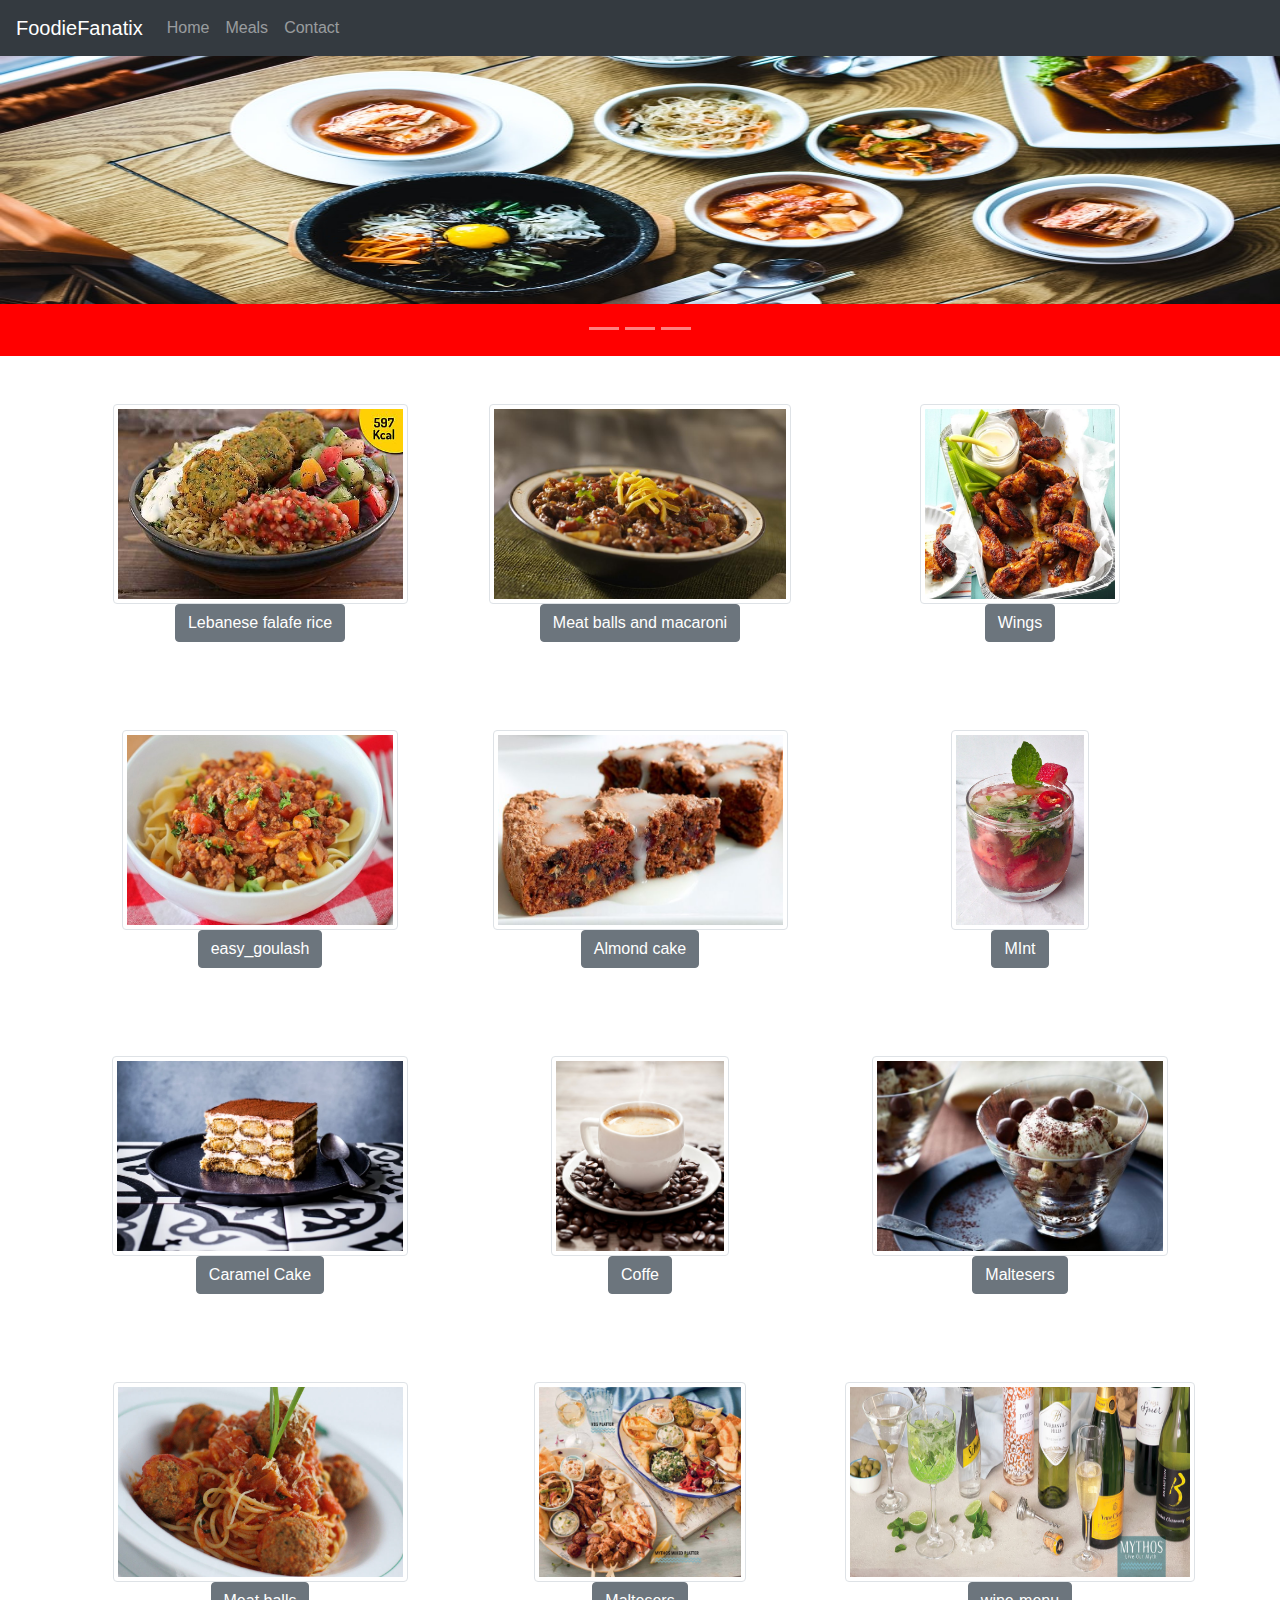
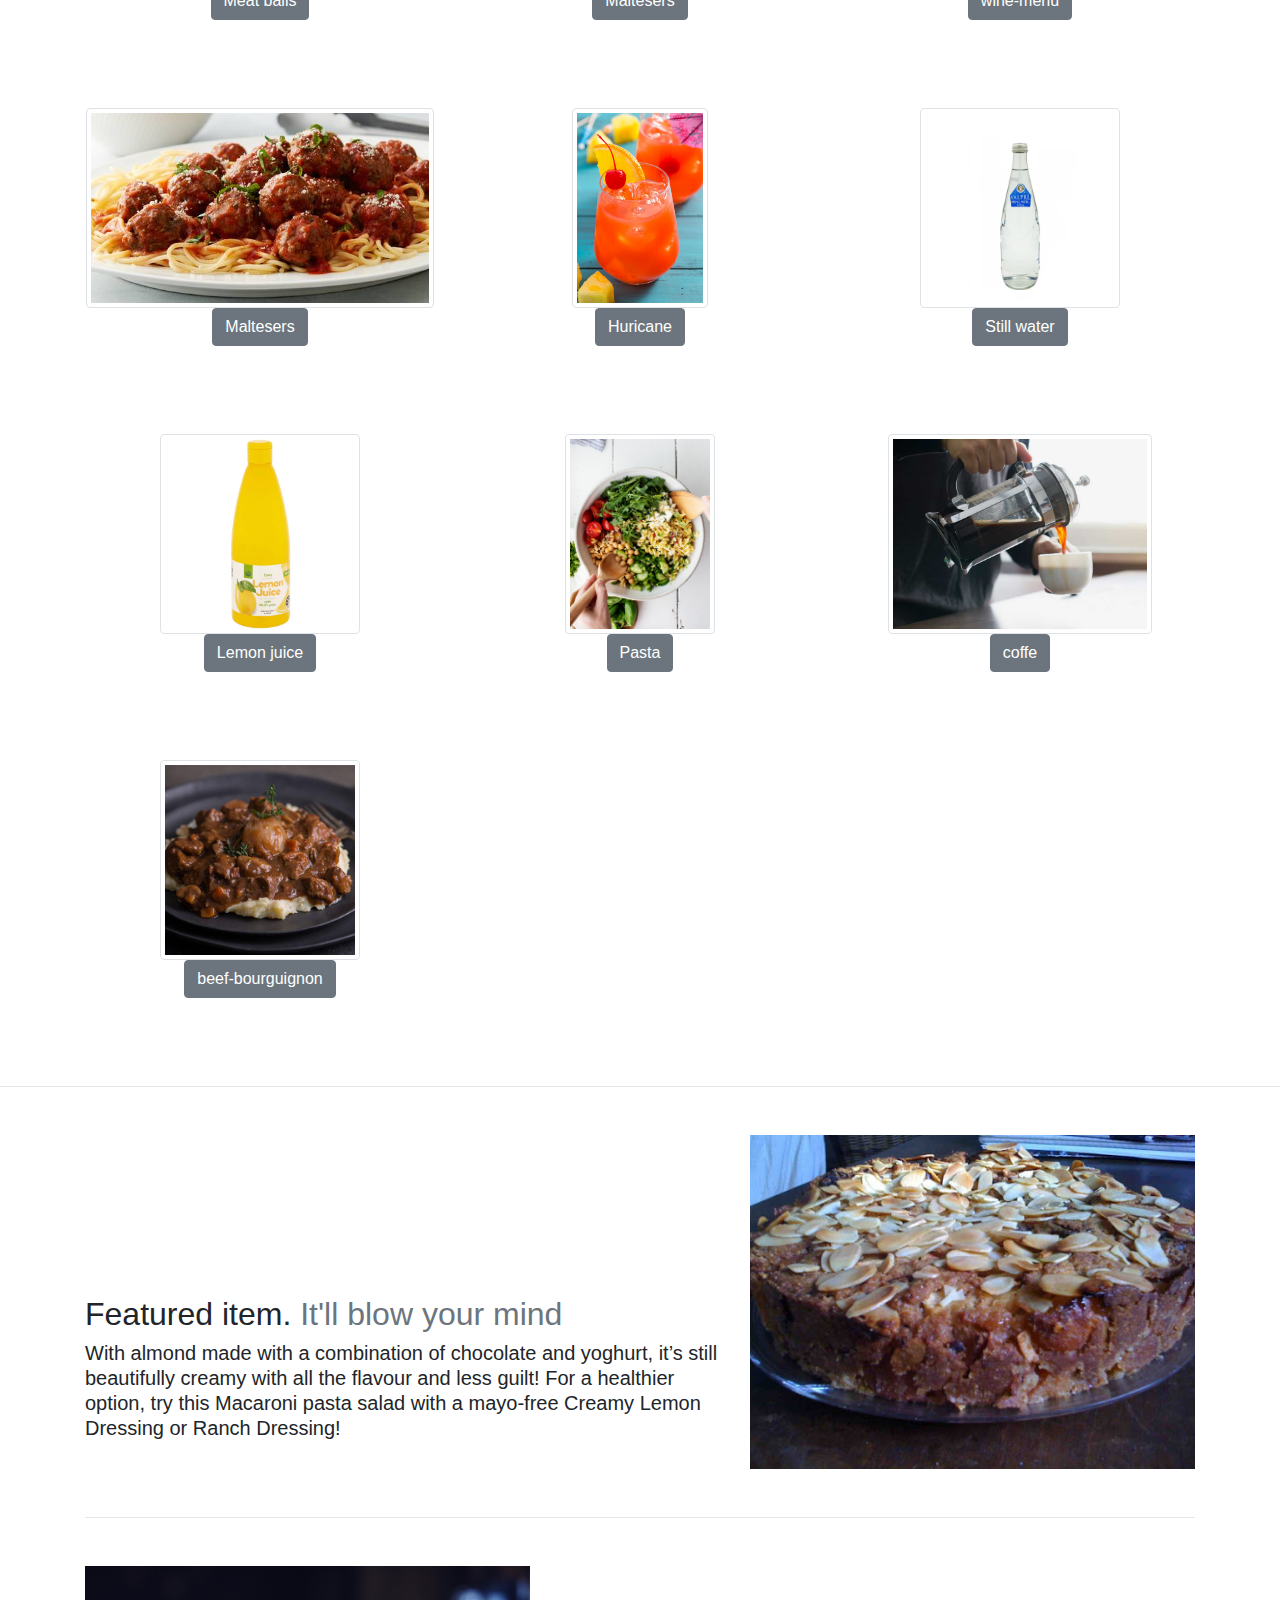
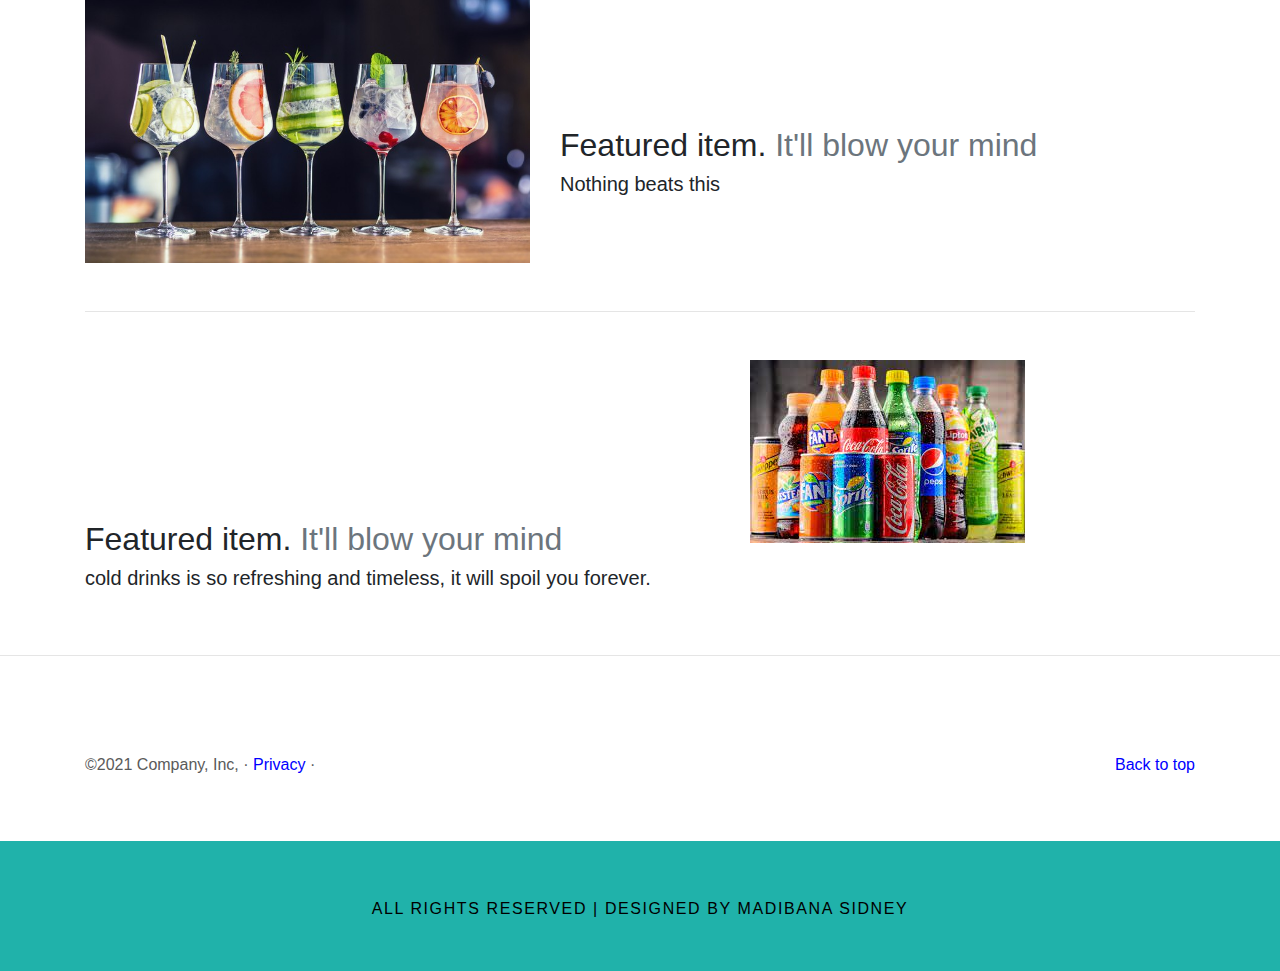
<file: index.html>
<html lang="en">
    <head>
        <meta charset="utf-8">
        <meta name="viewport" content="width=device-width, initial-scale=1, shrink-to-fit=no">
        <title>FoodieFanatix</title>
        <link rel="stylesheet" href="css/bootstrap.min.css">
        <link rel="stylesheet" href="css/custom.css">
    </head>
    <body>
        <header>
            <nav class="navbar navbar-expand-lg navbar-dark bg-dark">
                <a href="#" class="navbar-brand">FoodieFanatix</a>
                <button class="navbar-toggler" type="button" data-toggle="collapse" data-target="#navbar">
                    <span class="navbar-toggler-icon"></span>
                </button>
                
                <div class="collapse navbar-collapse" id="navbar">
                    <div class="navbar-nav">
                        <a href="index.html" class="nav-item nav-link">Home</a>
                        <a href="our-meals.html" class="nav-item nav-link">Meals</a>
                        <a href="contact.html" class="nav-item nav-link">Contact</a>
                        
                        
                    </div>
                </div>
                
        <!--this is for nav bar it provide the main list of links to a user,mostly made up of <ul> lists that horizontall arranged and styled.-->
                
            </nav>
        </header>
        
        <main>
            <div id="carouselImg" class="carousel slide carouselImg" data-ride="carousel">
                <ol class="carousel-indicators">
                    <li data-target="#carouselImg" data-slide-to="0"></li>
                    <li data-target="#carouselImg" data-slide-to="1"></li>
                    <li data-target="#carouselImg" data-slide-to="2"></li>
                </ol>
                
     <!----This is for carousel-item it built with CSS 3D transforms and a bit of JavaScript. it works with a series of images,text,custom markup-->
                
                <div class="carousel-inner">
                    <div class="carousel-item active">
                        <img src="img/b4.jpg" class="d-block w-100" height="500"/>
                        <div class="carousel-caption">
                            
                        </div>
                    </div>
                    <div class="carousel-item">
                        <img src="img/b1.jpg" class="d-block w-100" height="500"/>
                        <div class="carousel-caption">
                          
                        </div>
                    </div>
                    <div class="carousel-item">
                        <img src="img/b2.jpg" class="d-block w-100" height="500"/>
                        <div class="carousel-caption">
                            
                        </div>
                    </div>
                </div>
            </div>
            
 <!----This is for carousel-item it built with CSS 3D transforms and a bit of JavaScript. it works with a series of images,text,custom markup-->
            
            <div class="container team">
                <div class="row"> 
                    
                  
                        
                         <div class="col-lg-4">
                        <img src="img/8a48363d-d2dc-402e-9f06-4ac107ebb8ea.jpg" class="img-thumbnail "/>
                        <p><a href="#" class="btn btn-secondary" role="button">Lebanese falafe rice</a></p>
                        </div>
                    
                    <div class="col-lg-4">
                        <img src="img/GettyImages-182374380.jpg" class="img-thumbnail "/>
                         <p><a href="#" class="btn btn-secondary" role="button">Meat balls and macaroni</a></p>
                        </div>
                    
                    <div class="col-lg-4">
                        <img src="img/wings.jpg" class="img-thumbnail "/>
                       <p><a href="#" class="btn btn-secondary" role="button">Wings</a></p>
                        </div>
                    
                    <div class="col-lg-4">
                        <img src="img/easy_goulash_recipe_4.jpg" class="img-thumbnail "/>
                        <p><a href="#" class="btn btn-secondary" role="button">easy_goulash</a></p>
                        </div>
                    
                    <div class="col-lg-4">
                        <img src="img/almo.jpg" class="img-thumbnail "/>
                        <p><a href="#" class="btn btn-secondary" role="button">Almond cake</a></p>
                        </div>
                    
                    <div class="col-lg-4">
                        <img src="img/mint.JPG" class="img-thumbnail "/>
                        <p><a href="#" class="btn btn-secondary" role="button">MInt</a></p>
                        </div>
                    
                    <div class="col-lg-4">
                        <img src="img/cara.webp" class="img-thumbnail "/>
                        <p><a href="#" class="btn btn-secondary" role="button">Caramel Cake</a></p>
                        </div>
                    
                    <div class="col-lg-4">
                        <img src="img/coffe.jpg" class="img-thumbnail "/>
                        <p><a href="#" class="btn btn-secondary" role="button">Coffe</a></p>
                        </div>
                    
                    <div class="col-lg-4">
                        <img src="img/malt.jpg" class="img-thumbnail "/>
                         <p><a href="#" class="btn btn-secondary" role="button">Maltesers</a></p>
                        </div>
                    
                    <div class="col-lg-4">
                        <img src="img/meat3.jpg" class="img-thumbnail "/>
                        <p><a href="#" class="btn btn-secondary" role="button">Meat balls</a></p>
                        </div>
                    
                    <div class="col-lg-4">
                        <img src="img/header-image.jpg" class="img-thumbnail "/>
                        <p><a href="#" class="btn btn-secondary" role="button">Maltesers</a></p>
                        </div>
                    
                    <div class="col-lg-4">
                        <img src="img/wine-menu-image.jpg" class="img-thumbnail "/>
                         <p><a href="#" class="btn btn-secondary" role="button">wine-menu</a></p>
                        </div>
                    
                    <div class="col-lg-4">
                        <img src="img/meat1.jpg" class="img-thumbnail "/>
                        <p><a href="#" class="btn btn-secondary" role="button">Maltesers</a></p>
                        </div>
                    
                    <div class="col-lg-4">
                        <img src="img/huricane.jpg" class="img-thumbnail "/>
                        <p><a href="#" class="btn btn-secondary" role="button">Huricane</a></p>
                        </div>
                    
                    <div class="col-lg-4">
                        <img src="img/dri5.jpg" class="img-thumbnail "/>
                       <p><a href="#" class="btn btn-secondary" role="button">Still water</a></p>
                        </div>
                    
                    <div class="col-lg-4">
                        <img src="img/lemon2.webp" class="img-thumbnail "/>
                        <p><a href="#" class="btn btn-secondary" role="button">Lemon juice</a></p>
                        </div>
                    
                    <div class="col-lg-4">
                        <img src="img/pa.jpg" class="img-thumbnail "/>
                        <p><a href="#" class="btn btn-secondary" role="button">Pasta</a></p>
                        </div>
                    
                    <div class="col-lg-4">
                        <img src="img/coff.jpg" class="img-thumbnail "/>
                        <p><a href="#" class="btn btn-secondary" role="button">coffe</a></p>
                        </div>
                    
                    <div class="col-lg-4">
                        <img src="img/beef-bourguignon-main-meals.jpg" class="img-thumbnail "/>
                        <p><a href="#" class="btn btn-secondary" role="button">beef-bourguignon</a></p>
                        </div>

                    
                     
                    </div>    
                </div>
            
 <!---This is for container team are abstraction in the application layer whereby code and dependencies are compiled or packaged together it enclosed by the beginning and ending tags.-->
          
            
            <hr class="section-divider"/>
            
            <div class="container">
                <div class="row">
                    <div class="col-md-7">
                        <h2 class="feature-heading">Featured item. <span class="text-muted">It'll blow your mind</span></h2>
                        <p class="lead">With almond made with a combination of chocolate and yoghurt, it’s still beautifully creamy with all the flavour and less guilt! For a healthier option, try this Macaroni pasta salad with a mayo-free Creamy Lemon Dressing or Ranch Dressing!</p>
                    </div>
                    <div class="col-md-5">
                        <img src="img/alm.jpg" class="bd-placeholder-img bd-placeholder-img-lg img-fluid mx-auto"/>
                    </div>
                </div>
                
                <hr class="section-divider"/>
                
                <div class="row">
                    <div class="col-md-7 order-md-2">
                        <h2 class="feature-heading">Featured item. <span class="text-muted">It'll blow your mind</span></h2>
                        <p class="lead">Nothing beats this</p>
                    </div>
                    <div class="col-md-5 order-md-1">
                        <img src="img/2020-trends-to-watch-in-US-beverage_wrbm_large.jpg" class="bd-placeholder-img bd-placeholder-img-lg img-fluid mx-auto"/>
                    </div>
                 
                </div>
                
                <!-----This for section-divider it address entire section of the machine and develop a MATLAB file---->
                
              <hr class="section-divider"/>
                
                <div class="row">
                    <div class="col-md-7">
                        <h2 class="feature-heading">Featured item. <span class="text-muted">It'll blow your mind</span></h2>
                        <p class="lead">cold drinks is so refreshing and timeless, it will spoil you forever.</p>
                    </div>
                             
                     <div class="col-md-5 order-md-3">
                        <img src="img/drninks.jpg" class="bd-placeholder-img bd-placeholder-img-lg img-fluid mx-auto"/>
                    </div>
                </div>     
            </div>
            
            <hr class="section-divider"/>
            
     <!-----This is for footer-section it contains the information about the author of the section, copyright data or links to related documents.-->
            
            <footer class="container footer-section">
                <p class="float-right"><a href="#">Back to top</a></p>
                <p>&copy;2021 Company, Inc, &middot; <a href="#">Privacy</a> &middot; <a href="#"></a></p>     
            </footer>   
        </main>
        
        <script src="js/jquery-3.4.1.min.js"></script>
        <script src="js/bootstrap.bundle.min.js"></script>
        
        <div id="copyright">
        <p>All rights reserved | Designed by madibana sidney</p>
        </div>
    </body>
</html>
</file>
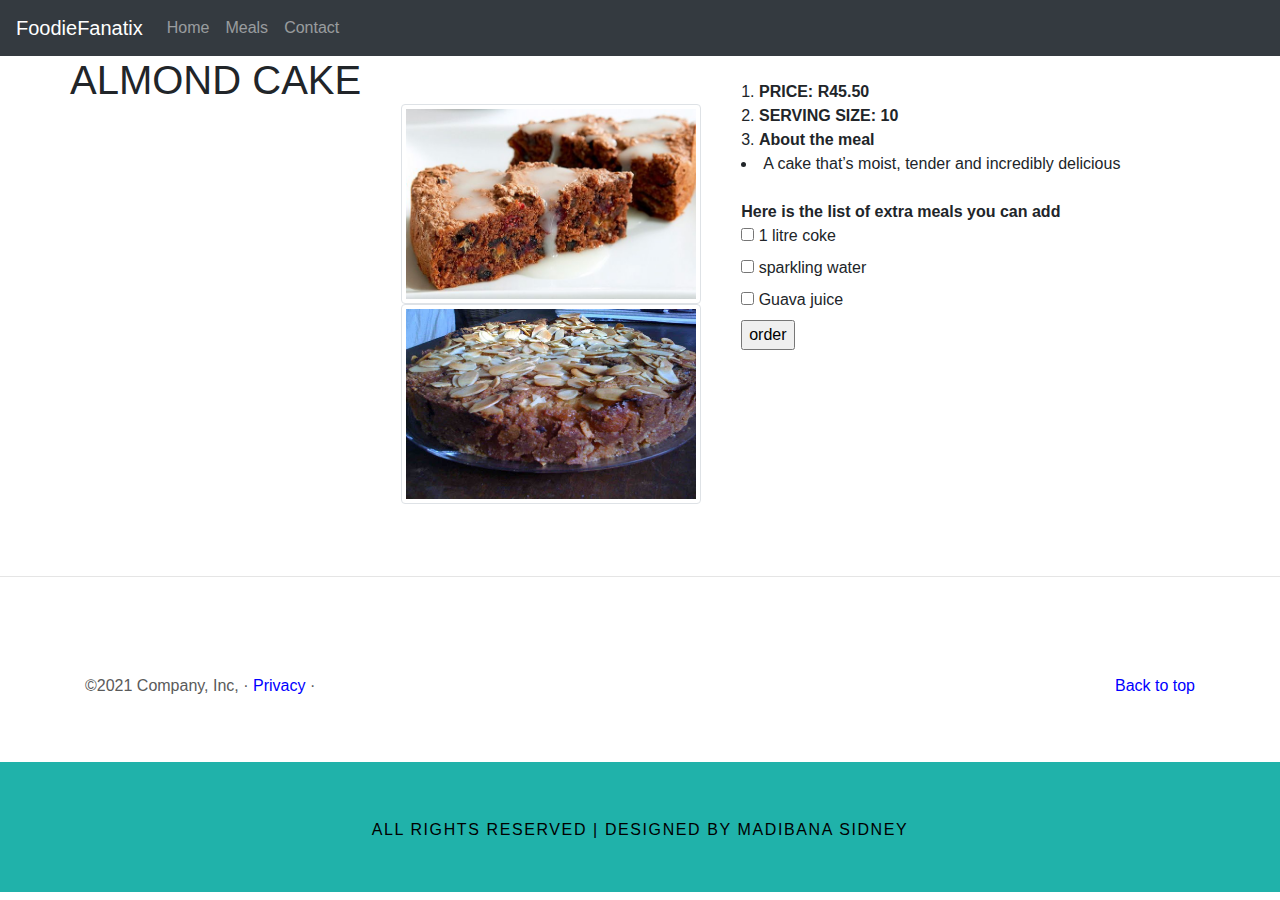
<file: almond.html>
<html lang="en">
    <head>
        <meta charset="utf-8">
        <meta name="viewport" content="width=device-width, initial-scale=1, shrink-to-fit=no">
        <title>FoodieFanatix</title>
        <link rel="stylesheet" href="css/bootstrap.min.css">
        <link rel="stylesheet" href="css/custom.css">
    </head>
    <body>
        <header>
            <nav class="navbar navbar-expand-lg navbar-dark bg-dark">
                <a href="#" class="navbar-brand">FoodieFanatix</a>
                <button class="navbar-toggler" type="button" data-toggle="collapse" data-target="#navbar">
                    <span class="navbar-toggler-icon"></span>
                </button>
                
                <div class="collapse navbar-collapse" id="navbar">
                    <div class="navbar-nav">
                        <a href="index.html" class="nav-item nav-link">Home</a>
                        <a href="our-meals.html" class="nav-item nav-link">Meals</a>
                        <a href="contact.html" class="nav-item nav-link">Contact</a>
                        
                        
                    </div>
                </div>
                
            </nav>
        </header>
        
        <main>
                    
                
           
            
            <div class="container team">
                <div class="row"> 
                    
                    <h1>ALMOND CAKE</h1>
                    <div id="Gallery">
                    
                        
                     </div>

                                        
                     <div class="col-lg-4">
                        <img src="img/almo.jpg" class="img-thumbnail square" width="300"/>
                         <br>
                         <img src="img/alm.jpg" class="img-thumbnail square" width="300"/>
                        
                       
                    </div>
                    
                      
                     <div class="recipe-details">
                
                    
               <br>
                1. <strong>PRICE: R45.50</strong>
                <br>
              2.  <strong>SERVING SIZE: 10</strong>
                <br>
                3.  <strong>About the meal</strong>
                <li> A cake that’s moist, tender and incredibly delicious</li>
                <br>
                <strong>Here is the list of extra meals you can add</strong>
                <br>
                        <input id="check-01" type="checkbox">
                        <label for="check-01">1 litre coke</label>
                        <br>
                        <input id="check-02" type="checkbox">
                        <label for="check-02">sparkling water</label>
                        <br>
                        <input id="check-03" type="checkbox">
                        <label for="check-03">Guava juice</label>
                <br>

                <a class="button" href="message.html"><input type="submit" value="order"/>

                </a>

                </div>

                    </div> 
                </div>    
                
          
            
           
            <hr class="section-divider"/>
            
            <footer class="container footer-section">
                <p class="float-right"><a href="#">Back to top</a></p>
                <p>&copy;2021 Company, Inc, &middot; <a href="#">Privacy</a> &middot; <a href="#"></a></p>     
            </footer>   
        </main>
        
        <script src="js/jquery-3.4.1.min.js"></script>
        <script src="js/bootstrap.bundle.min.js"></script>
        
        <div id="copyright">
        <p>All rights reserved | Designed by madibana sidney</p>
        </div>
    </body>
</html>
</file>
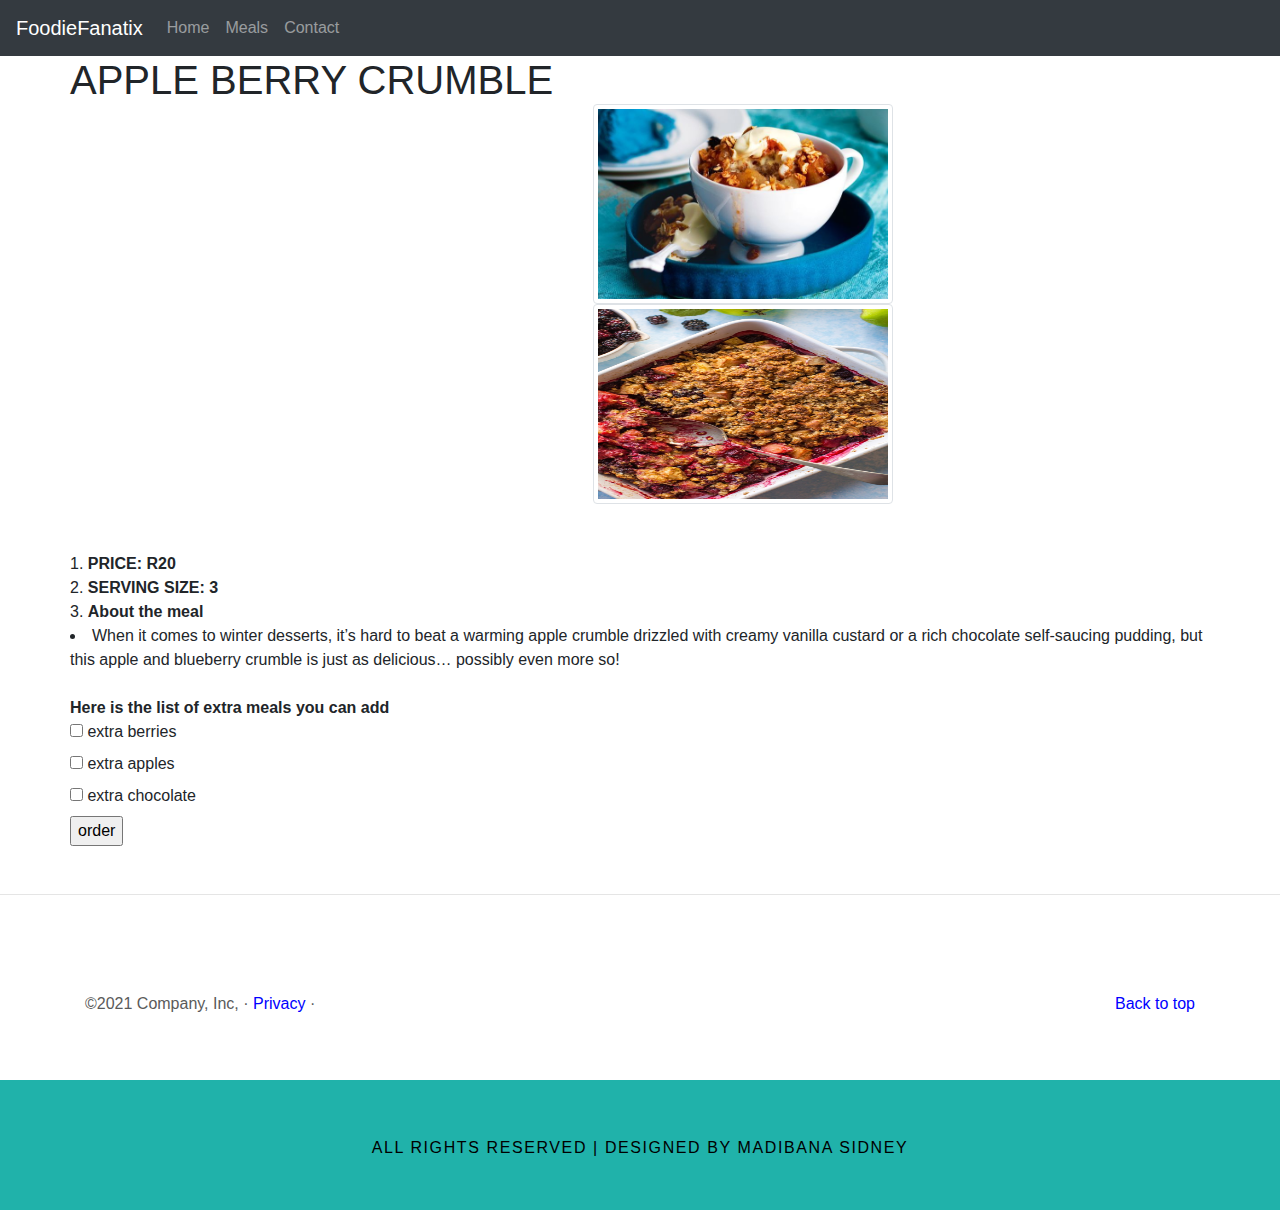
<file: apple.html>
<html lang="en">
    <head>
        <meta charset="utf-8">
        <meta name="viewport" content="width=device-width, initial-scale=1, shrink-to-fit=no">
        <title>FoodieFanatix</title>
        <link rel="stylesheet" href="css/bootstrap.min.css">
        <link rel="stylesheet" href="css/custom.css">
    </head>
    <body>
        <header>
            <nav class="navbar navbar-expand-lg navbar-dark bg-dark">
                <a href="#" class="navbar-brand">FoodieFanatix</a>
                <button class="navbar-toggler" type="button" data-toggle="collapse" data-target="#navbar">
                    <span class="navbar-toggler-icon"></span>
                </button>
                
                <div class="collapse navbar-collapse" id="navbar">
                    <div class="navbar-nav">
                        <a href="index.html" class="nav-item nav-link">Home</a>
                        <a href="our-meals.html" class="nav-item nav-link">Meals</a>
                        <a href="contact.html" class="nav-item nav-link">Contact</a>
                        
                        
                    </div>
                </div>
                
            </nav>
        </header>
        
        <main>
                    
                
           
            
            <div class="container team">
                <div class="row"> 
                    
                    <h1>APPLE BERRY CRUMBLE</h1>
                    <div id="Gallery">
                    
                        
                     </div>

                                        
                     <div class="col-lg-4">
                        <img src="img/app.jpg" class="img-thumbnail square" width="300"/>
                         <img src="img/appl.jpg" class="img-thumbnail square" width="300"/>
                        
                       
                    </div>
                    
                     <div class="recipe-details">
                
                    
                <br>
                1. <strong>PRICE: R20</strong>
                <br>
              2.  <strong>SERVING SIZE: 3</strong>
                <br>
                3. <strong>About the meal</strong>
                <li>When it comes to winter desserts,  it’s hard to beat a warming apple crumble drizzled with creamy vanilla custard or a rich chocolate self-saucing pudding, but this apple and blueberry crumble is just as delicious… possibly even more so!</li>
                <br>
                <strong>Here is the list of extra meals you can add</strong>
                <br>
                        <input id="check-01" type="checkbox">
                        <label for="check-01">extra berries</label>
                        <br>
                        <input id="check-02" type="checkbox">
                        <label for="check-02">extra apples</label>
                        <br>
                        <input id="check-03" type="checkbox">
                        <label for="check-03">extra chocolate</label>
                <br>

                <a class="button" href="message.html"><input type="submit" value="order"/>

                </a>
                    </div>

                    </div> 
                </div>    
                
          
            
           
            <hr class="section-divider"/>
            
            <footer class="container footer-section">
                <p class="float-right"><a href="#">Back to top</a></p>
                <p>&copy;2021 Company, Inc, &middot; <a href="#">Privacy</a> &middot; <a href="#"></a></p>     
            </footer>   
        </main>
        
        <script src="js/jquery-3.4.1.min.js"></script>
        <script src="js/bootstrap.bundle.min.js"></script>
        
        <div id="copyright">
        <p>All rights reserved | Designed by madibana sidney</p>
        </div>
    </body>
</html>
</file>
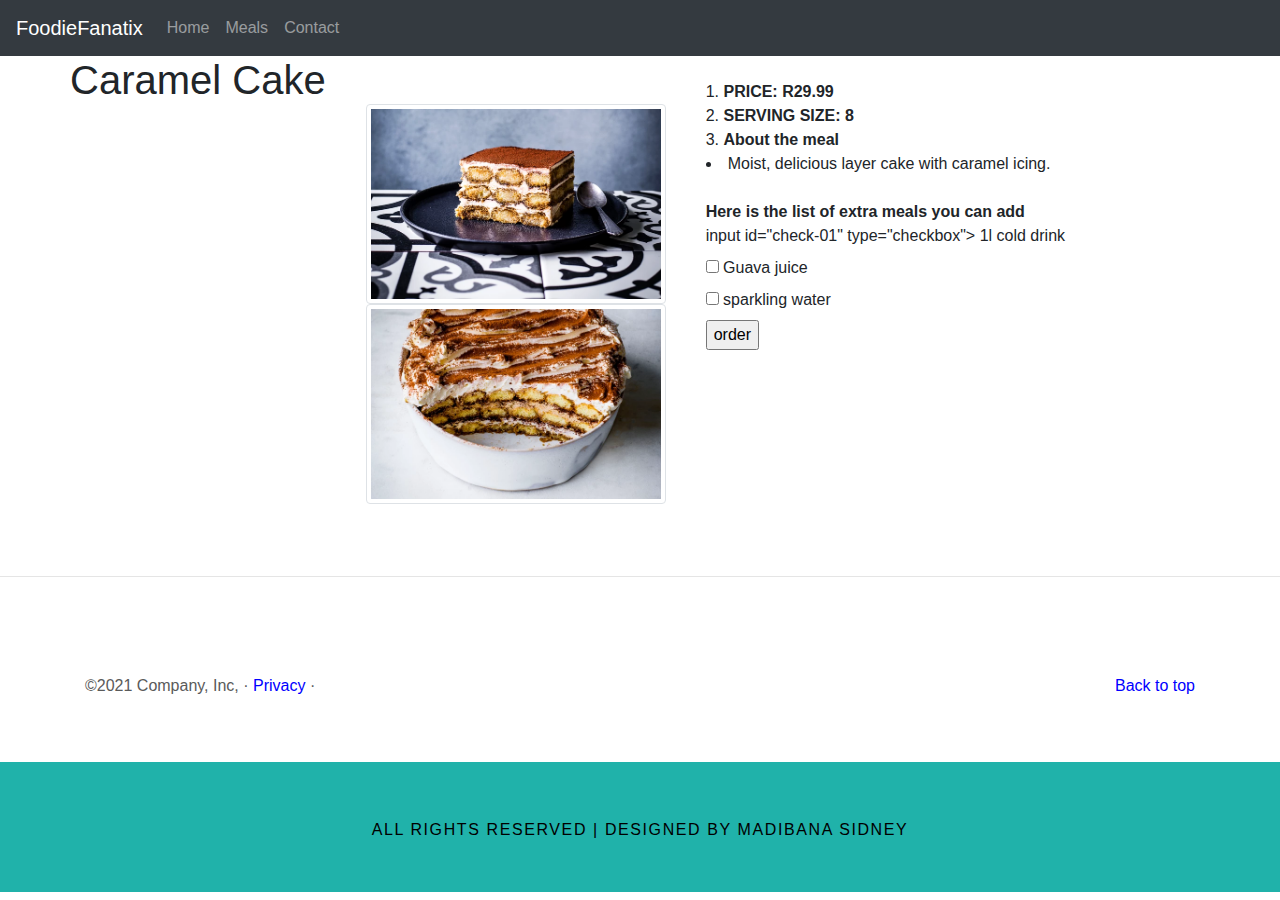
<file: caramel.html>
<html lang="en">
    <head>
        <meta charset="utf-8">
        <meta name="viewport" content="width=device-width, initial-scale=1, shrink-to-fit=no">
        <title>FoodieFanatix</title>
        <link rel="stylesheet" href="css/bootstrap.min.css">
        <link rel="stylesheet" href="css/custom.css">
    </head>
    <body>
        <header>
            <nav class="navbar navbar-expand-lg navbar-dark bg-dark">
                <a href="#" class="navbar-brand">FoodieFanatix</a>
                <button class="navbar-toggler" type="button" data-toggle="collapse" data-target="#navbar">
                    <span class="navbar-toggler-icon"></span>
                </button>
                
                <div class="collapse navbar-collapse" id="navbar">
                    <div class="navbar-nav">
                        <a href="index.html" class="nav-item nav-link">Home</a>
                        <a href="our-meals.html" class="nav-item nav-link">Meals</a>
                        <a href="contact.html" class="nav-item nav-link">Contact</a>
                       
                        
                    </div>
                </div>
                
            </nav>
        </header>
        
        <main>
                    
                
           
            
            <div class="container team">
                <div class="row"> 
                    
                    <h1>Caramel Cake</h1>
                    <div id="Gallery">
                    
                        
                     </div>

                                        
                     <div class="col-lg-4">
                        <img src="img/cara.webp" class="img-thumbnail square" width="300"/>
                         <img src="img/caram.webp" class="img-thumbnail square" width="300"/>
                        
                       
                    </div>
                    
                     <div class="recipe-details">
                
                    
                <br>
                1. <strong>PRICE: R29.99</strong>
                <br>
              2.  <strong>SERVING SIZE: 8</strong>
                <br>
                3. <strong>About the meal</strong>
                <li>Moist, delicious layer cake with caramel icing.</li>
                <br>
                <strong>Here is the list of extra meals you can add</strong>
                <br>
                        
                        input id="check-01" type="checkbox">
                        <label for="check-01">1l cold drink</label>
                        <br>
                        <input id="check-02" type="checkbox">
                        <label for="check-02">Guava juice</label>
                        <br>
                        <input id="check-03" type="checkbox">
                        <label for="check-03">sparkling water</label>
                <br>

                <a class="button" href="message.html"><input type="submit" value="order"/>

                </a>
                    </div>

                    </div> 
                </div>    
                
          
            
           
            <hr class="section-divider"/>
            
            <footer class="container footer-section">
                <p class="float-right"><a href="#">Back to top</a></p>
                <p>&copy;2021 Company, Inc, &middot; <a href="#">Privacy</a> &middot; <a href="#"></a></p>     
            </footer>   
        </main>
        
        <script src="js/jquery-3.4.1.min.js"></script>
        <script src="js/bootstrap.bundle.min.js"></script>
        
        <div id="copyright">
        <p>All rights reserved | Designed by madibana sidney</p>
        </div>
    </body>
</html>
</file>
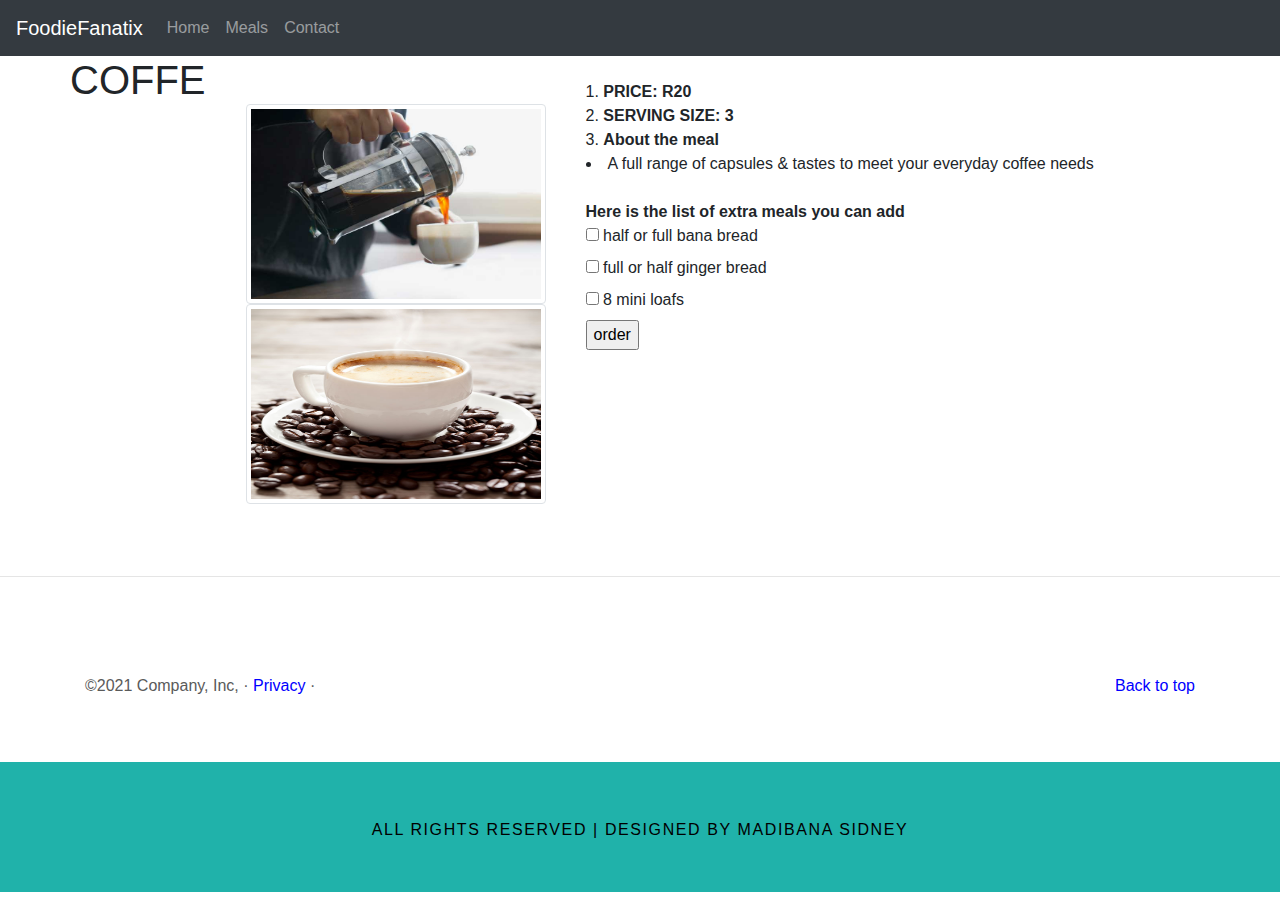
<file: coffe.html>
<html lang="en">
    <head>
        <meta charset="utf-8">
        <meta name="viewport" content="width=device-width, initial-scale=1, shrink-to-fit=no">
        <title>FoodieFanatix</title>
        <link rel="stylesheet" href="css/bootstrap.min.css">
        <link rel="stylesheet" href="css/custom.css">
    </head>
    <body>
        <header>
            <nav class="navbar navbar-expand-lg navbar-dark bg-dark">
                <a href="#" class="navbar-brand">FoodieFanatix</a>
                <button class="navbar-toggler" type="button" data-toggle="collapse" data-target="#navbar">
                    <span class="navbar-toggler-icon"></span>
                </button>
                
                <div class="collapse navbar-collapse" id="navbar">
                    <div class="navbar-nav">
                         <a href="index.html" class="nav-item nav-link">Home</a>
                        <a href="our-meals.html" class="nav-item nav-link">Meals</a>
                        <a href="contact.html" class="nav-item nav-link">Contact</a>
                        
                        
                    </div>
                </div>
                
            </nav>
        </header>
        
        <main>
                    
                
           
            
            <div class="container team">
                <div class="row"> 
                    
                    <h1>COFFE</h1>
                    <div id="Gallery">
                    
                        
                     </div>

                                        
                     <div class="col-lg-4">
                        <img src="img/coff.jpg" class="img-thumbnail square" width="300"/>
                         <img src="img/coffe.jpg" class="img-thumbnail square" width="300"/>
                        
                       
                    </div>
                    
                     <div class="recipe-details">
                
                    
                <br>
                1. <strong>PRICE: R20</strong>
                <br>
              2.  <strong>SERVING SIZE: 3</strong>
                <br>
                3. <strong>About the meal</strong>
                <li>A full range of capsules & tastes to meet your everyday coffee needs</li>
                <br>
                <strong>Here is the list of extra meals you can add</strong>
                <br>
                        <input id="check-01" type="checkbox">
                        <label for="check-01">half or full bana bread</label>
                        <br>
                        <input id="check-02" type="checkbox">
                        <label for="check-02">full or half ginger bread</label>
                        <br>
                        <input id="check-03" type="checkbox">
                        <label for="check-03">8 mini loafs</label>
                <br>

                <a class="button" href="message.html"><input type="submit" value="order"/>

                </a>
                    </div>

                    </div> 
                </div>    
                
          
            
           
            <hr class="section-divider"/>
            
            <footer class="container footer-section">
                <p class="float-right"><a href="#">Back to top</a></p>
                <p>&copy;2021 Company, Inc, &middot; <a href="#">Privacy</a> &middot; <a href="#"></a></p>     
            </footer>   
        </main>
        
        <script src="js/jquery-3.4.1.min.js"></script>
        <script src="js/bootstrap.bundle.min.js"></script>
        
        <div id="copyright">
        <p>All rights reserved | Designed by madibana sidney</p>
        </div>
    </body>
</html>
</file>
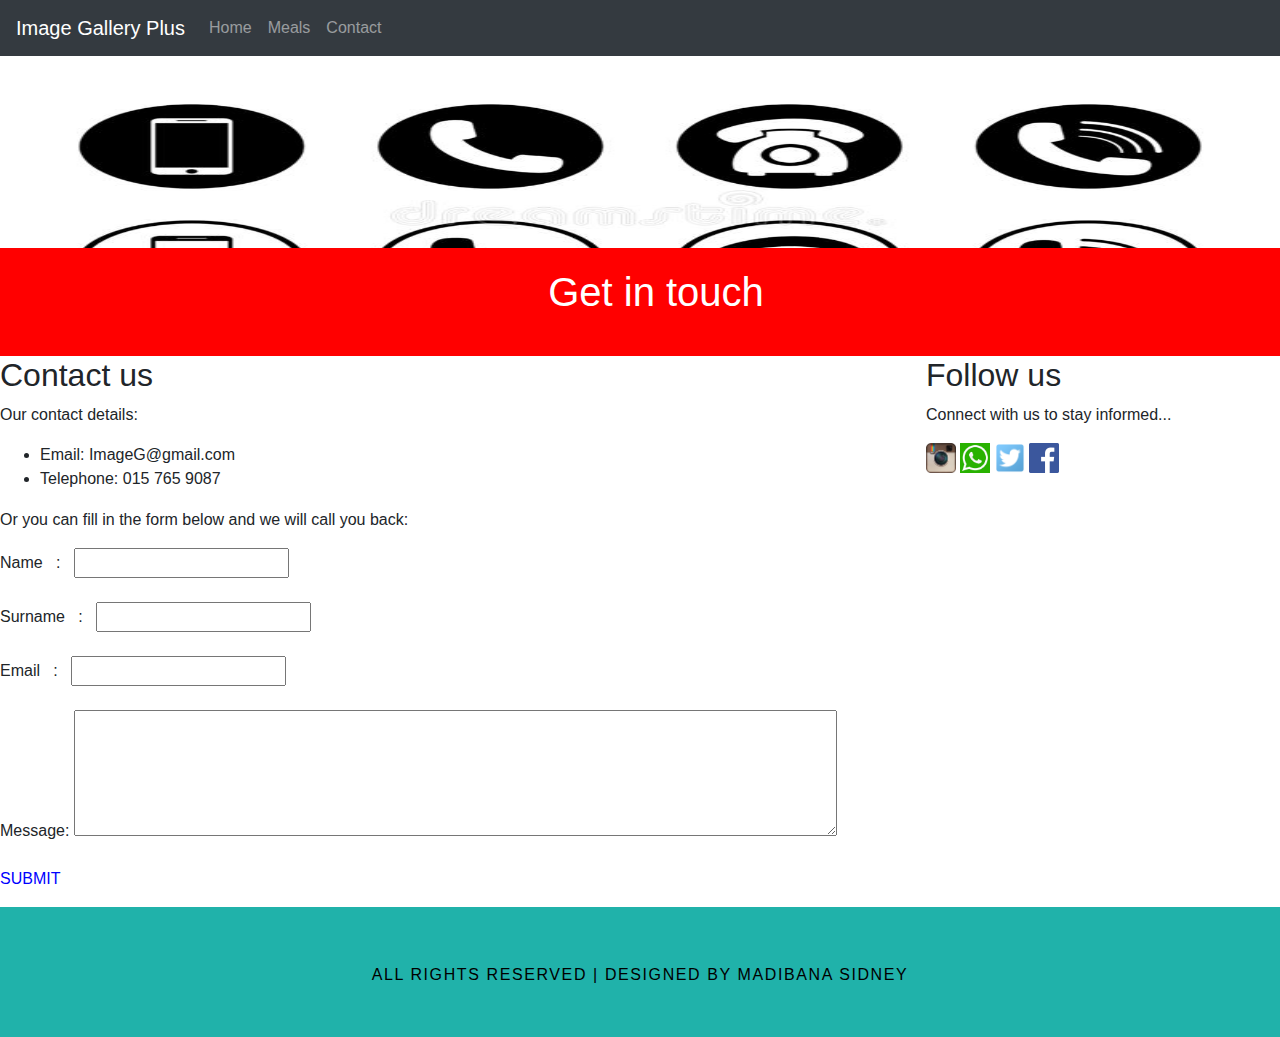
<file: contact.html>
<html lang="en">
    <head>
        <meta charset="utf-8">
        <meta name="viewport" content="width=device-width, initial-scale=1, shrink-to-fit=no">
        <title>Image Gallery Plus</title>
        <link rel="stylesheet" href="css/bootstrap.min.css">
        <link rel="stylesheet" href="css/custom.css">
    </head>
    <body>
        <header>
            <nav class="navbar navbar-expand-lg navbar-dark bg-dark">
                <a href="#" class="navbar-brand">Image Gallery Plus</a>
                <button class="navbar-toggler" type="button" data-toggle="collapse" data-target="#navbar">
                    <span class="navbar-toggler-icon"></span>
                </button>
                
                <div class="collapse navbar-collapse" id="navbar">
                    <div class="navbar-nav">
                        <a href="index.html" class="nav-item nav-link">Home</a>
                        <a href="our-meals.html" class="nav-item nav-link">Meals</a>
                        <a href="contact.html" class="nav-item nav-link">Contact</a>
                        
                        
                    </div>
                </div>
                
            </nav>
        </header>
        
        <main>
            
              
                
                <div class="carousel-inner">
                    <div class="carousel-item active">
                        <img src="img/call.jpg" class="d-block w-100" height="500"/>
                        <div class="carousel-caption">
                            <h1>Get in touch</h1>
                            
                        </div>
                   
                    </div>
                    </div>
               
          
            
            <div id="content">
                <h2>Contact us</h2>
                <p>Our contact details:</p>
                   <ul class="style1">
                   <li>Email: ImageG@gmail.com</li>
                   <li>Telephone: 015 765 9087</li>
                   </ul>

                  <p>Or you can fill in the form below and we will call you back:</p>
                  <form>
                   Name&nbsp;&nbsp;&nbsp;:&nbsp;&nbsp; <input type="name" /><br/><br/>
                   Surname&nbsp;&nbsp;&nbsp;:&nbsp;&nbsp; <input type="Surname" /><br/><br/>
                   Email&nbsp;&nbsp;&nbsp;:&nbsp;&nbsp; <input type="email" /><br/><br/>
                 Message: <textarea cols="80" rows="5"></textarea><br/><br/>
                <a class="button" href="message.html">SUBMIT</a>
                 </form>
            </div>
         
             <div id="box3">
             <h2>Follow us</h2>
             <p>Connect with us to stay informed...</p>
                 <a href="#"><img src="img/instagram.png" height="30"/></a>
                 <a href="#"><img src="img/whatsapp.jpg" height="30"/></a>
                 <a href="#"><img src="img/twitter.png" height="30"/></a>
                 <a href="#"><img src="img/facebook.png" height="30"/></a>
            
            </div>                        
        </main>
        
        <div id="copyright">
        <p>All rights reserved | Designed by madibana sidney</p>
        </div>
        
    
    </body>
</html>
</file>
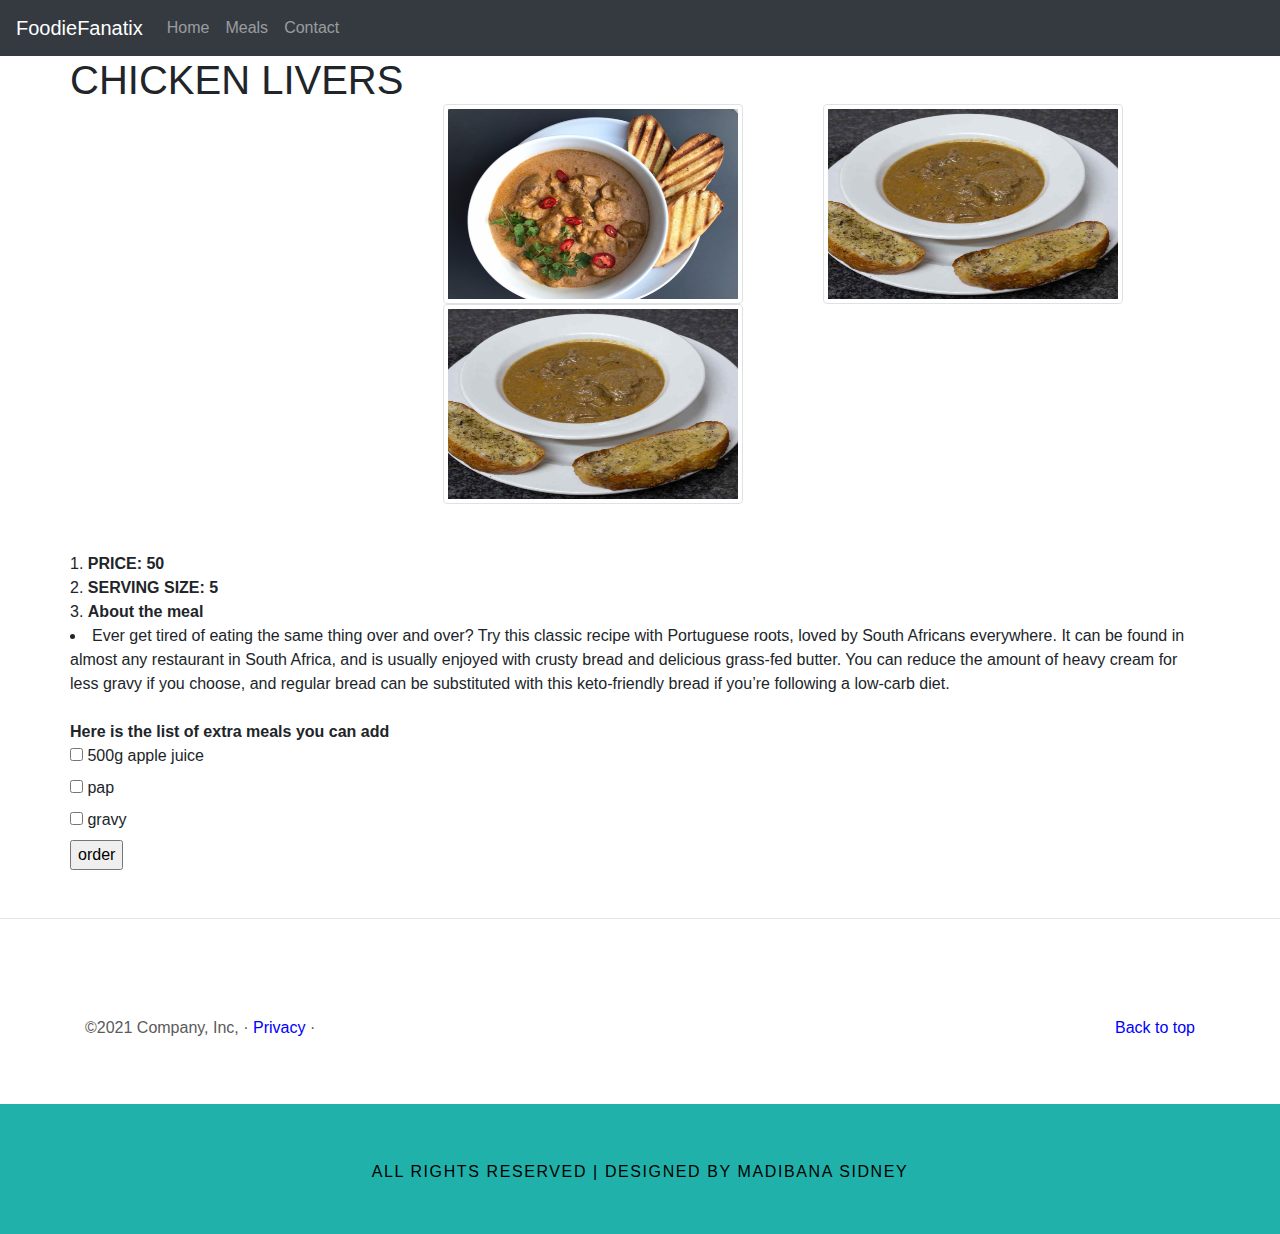
<file: liver.html>
<html lang="en">
    <head>
        <meta charset="utf-8">
        <meta name="viewport" content="width=device-width, initial-scale=1, shrink-to-fit=no">
        <title>FoodieFanatix</title>
        <link rel="stylesheet" href="css/bootstrap.min.css">
        <link rel="stylesheet" href="css/custom.css">
    </head>
    <body>
        <header>
            <nav class="navbar navbar-expand-lg navbar-dark bg-dark">
                <a href="#" class="navbar-brand">FoodieFanatix</a>
                <button class="navbar-toggler" type="button" data-toggle="collapse" data-target="#navbar">
                    <span class="navbar-toggler-icon"></span>
                </button>
                
                <div class="collapse navbar-collapse" id="navbar">
                    <div class="navbar-nav">
                        <a href="index.html" class="nav-item nav-link">Home</a>
                        <a href="our-meals.html" class="nav-item nav-link">Meals</a>
                        <a href="contact.html" class="nav-item nav-link">Contact</a>
                        
                        
                    </div>
                </div>
                
            </nav>
        </header>
        
        <main>
                    
                
           
            
            <div class="container team">
                <div class="row"> 
                    
                    <h1>CHICKEN LIVERS</h1>
                    <div id="Gallery">
                    
                        
                     </div>

                                        
                     <div class="col-lg-4">
                        <img src="img/liver1.jpg" class="img-thumbnail square" width="300"/>
                         <img src="img/liver2.jpg" class="img-thumbnail square" width="300"/>
                         
                        
                       
                    </div>
                    
                     <div class="col-lg-4">
                        <img src="img/liver2.jpg" class="img-thumbnail square" width="300"/>
                                                     
                        </div> 
                     <div class="recipe-details">
                
                    
               <br>
                1. <strong>PRICE: 50</strong>
                <br>
              2.  <strong>SERVING SIZE: 5</strong>
                <br>
                3.  <strong>About the meal</strong>
                <li>Ever get tired of eating the same thing over and over? Try this classic recipe with Portuguese roots, loved by South Africans everywhere. It can be found in almost any restaurant in South Africa, and is usually enjoyed with crusty bread and delicious grass-fed butter. You can reduce the amount of heavy cream for less gravy if you choose, and regular bread can be substituted with this keto-friendly bread if you’re following a low-carb diet. </li>
                <br>
                <strong>Here is the list of extra meals you can add</strong>
                <br>
                        <input id="check-01" type="checkbox">
                        <label for="check-01">500g apple juice</label>
                        <br>
                        <input id="check-02" type="checkbox">
                        <label for="check-02">pap</label>
                        <br>
                        <input id="check-03" type="checkbox">
                        <label for="check-03">gravy</label>
                <br>

                <a class="button" href="message.html"><input type="submit" value="order"/>

                 </a>

                </div>

                    </div> 
                </div>    
                
          
            
           
            <hr class="section-divider"/>
            
            <footer class="container footer-section">
                <p class="float-right"><a href="#">Back to top</a></p>
                <p>&copy;2021 Company, Inc, &middot; <a href="#">Privacy</a> &middot; <a href="#"></a></p>     
            </footer>   
        </main>
        
        <script src="js/jquery-3.4.1.min.js"></script>
        <script src="js/bootstrap.bundle.min.js"></script>
        
        <div id="copyright">
        <p>All rights reserved | Designed by madibana sidney</p>
        </div>
    </body>
</html>
</file>
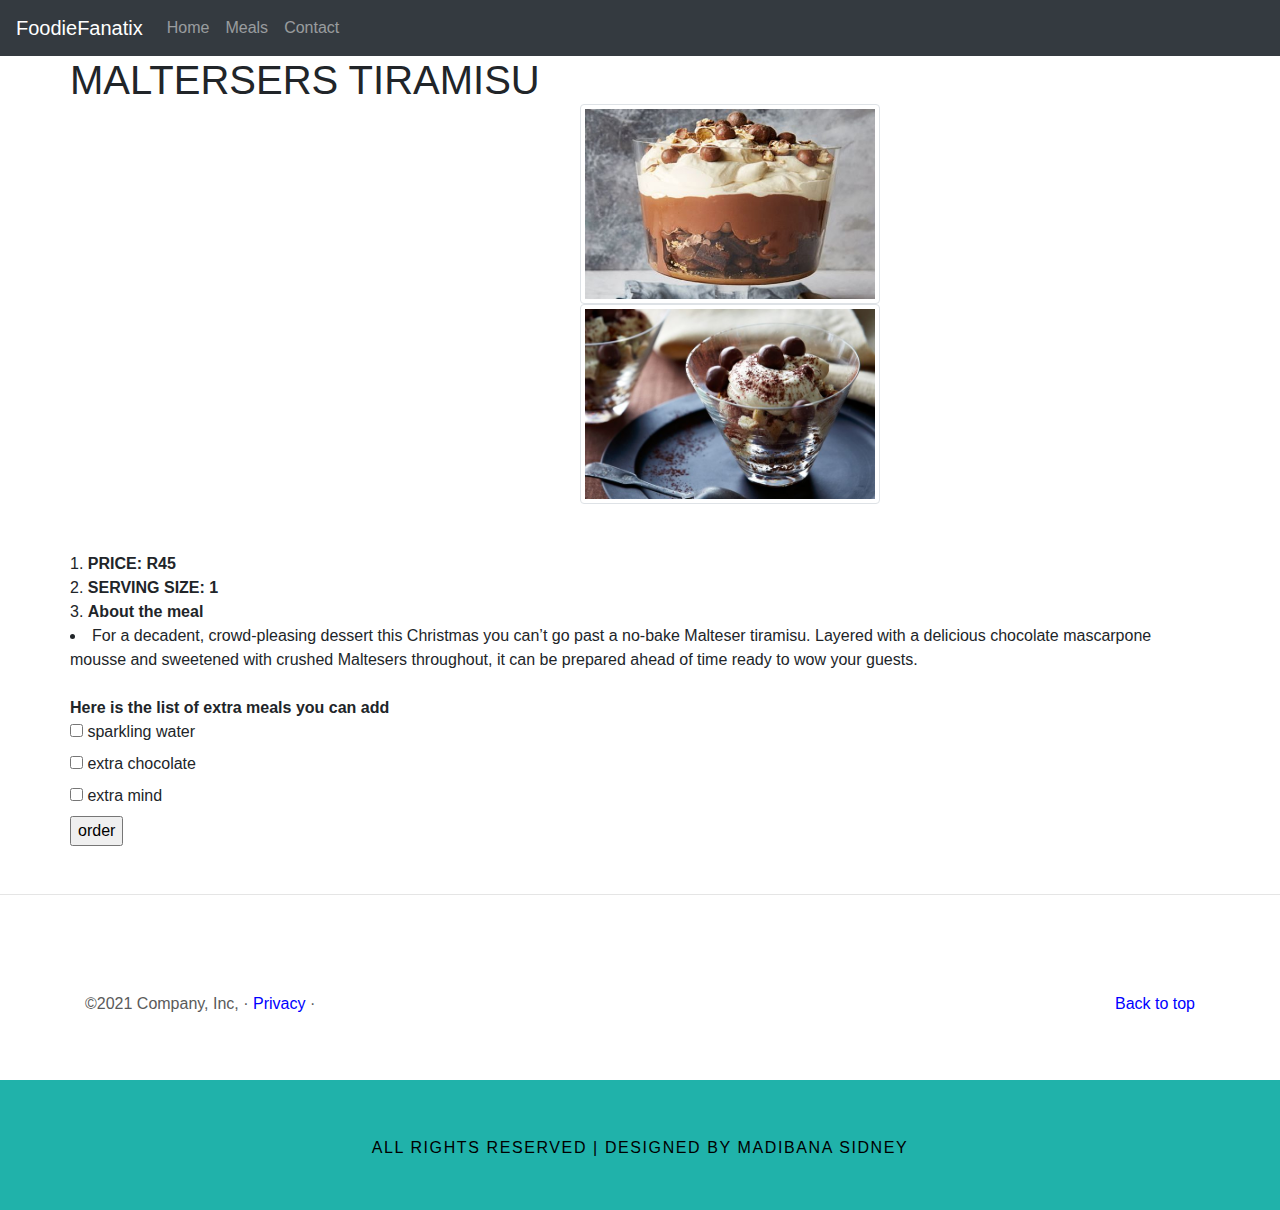
<file: maltesers.html>
<html lang="en">
    <head>
        <meta charset="utf-8">
        <meta name="viewport" content="width=device-width, initial-scale=1, shrink-to-fit=no">
        <title>FoodieFanatix</title>
        <link rel="stylesheet" href="css/bootstrap.min.css">
        <link rel="stylesheet" href="css/custom.css">
    </head>
    <body>
        <header>
            <nav class="navbar navbar-expand-lg navbar-dark bg-dark">
                <a href="#" class="navbar-brand">FoodieFanatix</a>
                <button class="navbar-toggler" type="button" data-toggle="collapse" data-target="#navbar">
                    <span class="navbar-toggler-icon"></span>
                </button>
                
                <div class="collapse navbar-collapse" id="navbar">
                    <div class="navbar-nav">
                        <a href="index.html" class="nav-item nav-link">Home</a>
                        <a href="our-meals.html" class="nav-item nav-link">Meals</a>
                        <a href="contact.html" class="nav-item nav-link">Contact</a>
                        
                        
                    </div>
                </div>
                
            </nav>
        </header>
        
        <main>
                    
                
           
            
            <div class="container team">
                <div class="row"> 
                    
                    <h1>MALTERSERS TIRAMISU</h1>
                    <div id="Gallery">
                    
                        
                     </div>

                                        
                     <div class="col-lg-4">
                        <img src="img/mal.jpg" class="img-thumbnail square" width="300"/>
                         <img src="img/malt.jpg" class="img-thumbnail square" width="300"/>
                        
                       
                    </div>
                    
                     <div class="recipe-details">
                
                    
                <br>
                1. <strong>PRICE: R45</strong>
                <br>
              2.  <strong>SERVING SIZE: 1</strong>
                <br>
                3. <strong>About the meal</strong>
                <li>For a decadent, crowd-pleasing dessert this Christmas you can’t go past a no-bake Malteser tiramisu. Layered with a delicious chocolate mascarpone mousse and sweetened with crushed Maltesers throughout, it can be prepared ahead of time ready to wow your guests. </li>
                <br>
                <strong>Here is the list of extra meals you can add</strong>
                <br>
                        
                        <input id="check-01" type="checkbox">
                        <label for="check-01">sparkling water</label>
                        <br>
                        <input id="check-02" type="checkbox">
                        <label for="check-02">extra chocolate</label>
                        <br>
                        <input id="check-03" type="checkbox">
                        <label for="check-03">extra mind</label>
                <br>

                <a class="button" href="message.html"><input type="submit" value="order"/>

                </a>
                    </div>

                    </div> 
                </div>    
                
          
            
           
            <hr class="section-divider"/>
            
            <footer class="container footer-section">
                <p class="float-right"><a href="#">Back to top</a></p>
                <p>&copy;2021 Company, Inc, &middot; <a href="#">Privacy</a> &middot; <a href="#"></a></p>     
            </footer>   
        </main>
        
        <script src="js/jquery-3.4.1.min.js"></script>
        <script src="js/bootstrap.bundle.min.js"></script>
        
        <div id="copyright">
        <p>All rights reserved | Designed by madibana sidney</p>
        </div>
    </body>
</html>
</file>
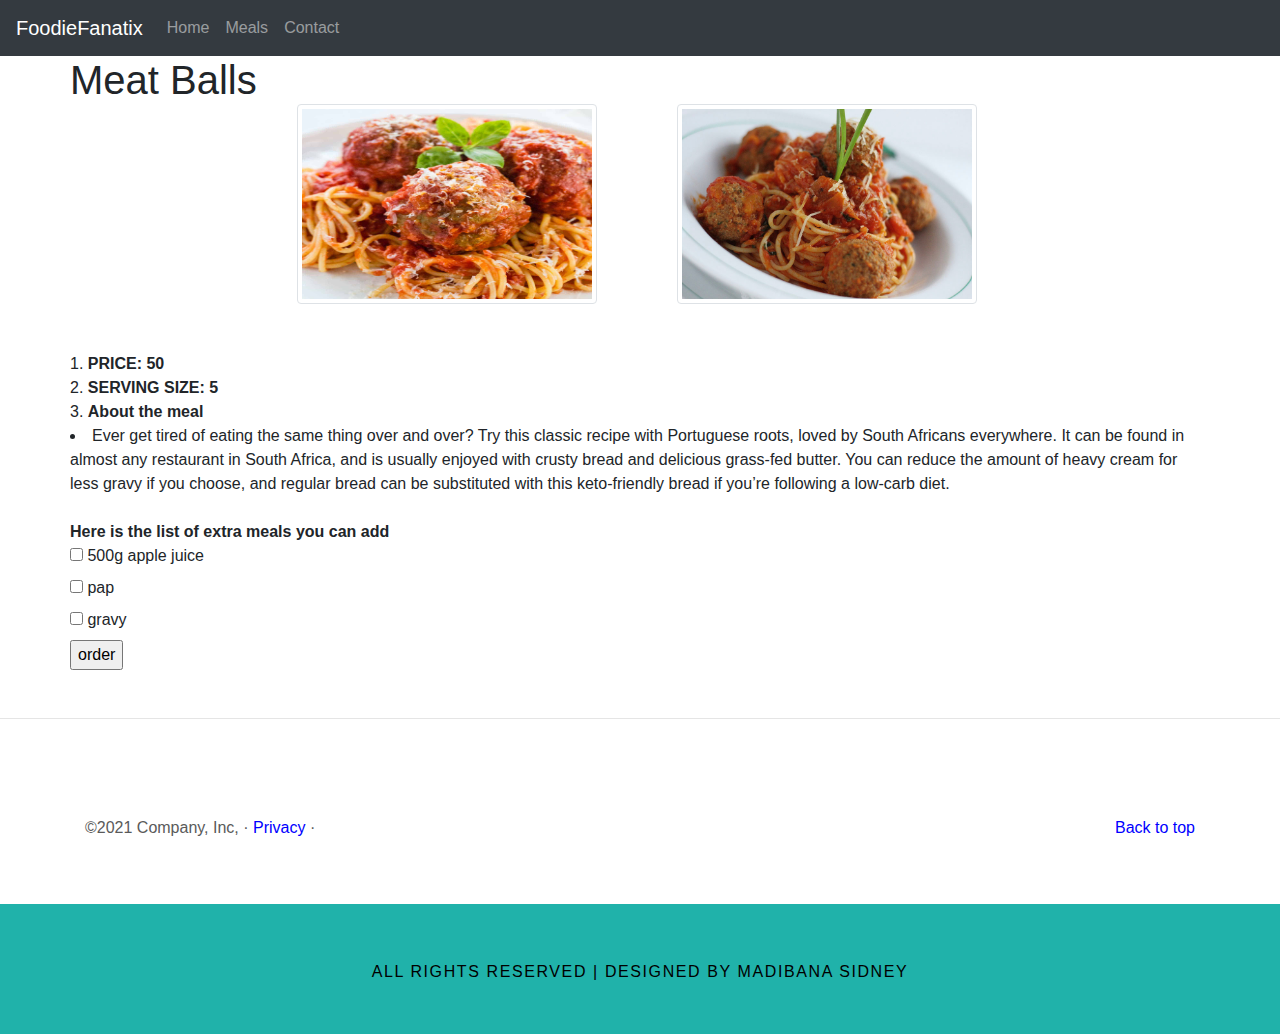
<file: meat-balls.html>
<html lang="en">
    <head>
        <meta charset="utf-8">
        <meta name="viewport" content="width=device-width, initial-scale=1, shrink-to-fit=no">
        <title>FoodieFanatix</title>
        <link rel="stylesheet" href="css/bootstrap.min.css">
        <link rel="stylesheet" href="css/custom.css">
    </head>
    <body>
        <header>
            <nav class="navbar navbar-expand-lg navbar-dark bg-dark">
                <a href="#" class="navbar-brand">FoodieFanatix</a>
                <button class="navbar-toggler" type="button" data-toggle="collapse" data-target="#navbar">
                    <span class="navbar-toggler-icon"></span>
                </button>
                
                <div class="collapse navbar-collapse" id="navbar">
                    <div class="navbar-nav">
                        <a href="index.html" class="nav-item nav-link">Home</a>
                        <a href="our-meals.html" class="nav-item nav-link">Meals</a>
                        <a href="contact.html" class="nav-item nav-link">Contact</a>
                        
                        
                    </div>
                </div>
                
            </nav>
        </header>
        
        <main>
                    
                
           
            
            <div class="container team">
                <div class="row"> 
                    
                    <h1>Meat Balls</h1>
                    <div id="Gallery">
                    
                        
                     </div>

                                        
                     <div class="col-lg-4">
                        <img src="img/meat2.jpg" class="img-thumbnail square" width="300"/>
                        
                       
                    </div>
                    
                     <div class="col-lg-4">
                        <img src="img/meat3.jpg" class="img-thumbnail square" width="300"/>
                                                     
                        </div> 
                     <div class="recipe-details">
                
                    
               <br>
                1. <strong>PRICE: 50</strong>
                <br>
              2.  <strong>SERVING SIZE: 5</strong>
                <br>
                3.  <strong>About the meal</strong>
                <li>Ever get tired of eating the same thing over and over? Try this classic recipe with Portuguese roots, loved by South Africans everywhere. It can be found in almost any restaurant in South Africa, and is usually enjoyed with crusty bread and delicious grass-fed butter. You can reduce the amount of heavy cream for less gravy if you choose, and regular bread can be substituted with this keto-friendly bread if you’re following a low-carb diet. </li>
                <br>
                <strong>Here is the list of extra meals you can add</strong>
                <br>
                        <input id="check-01" type="checkbox">
                        <label for="check-01">500g apple juice</label>
                        <br>
                        <input id="check-02" type="checkbox">
                        <label for="check-02">pap</label>
                        <br>
                        <input id="check-03" type="checkbox">
                        <label for="check-03">gravy</label>
                <br>

                <a class="button" href="message.html"><input type="submit" value="order"/>

                </a>

                </div>

                    </div> 
                </div>    
                
          
            
           
            <hr class="section-divider"/>
            
            <footer class="container footer-section">
                <p class="float-right"><a href="#">Back to top</a></p>
                <p>&copy;2021 Company, Inc, &middot; <a href="#">Privacy</a> &middot; <a href="#"></a></p>     
            </footer>   
        </main>
        
        <script src="js/jquery-3.4.1.min.js"></script>
        <script src="js/bootstrap.bundle.min.js"></script>
        
        <div id="copyright">
        <p>All rights reserved | Designed by madibana sidney</p>
        </div>
    </body>
</html>
</file>
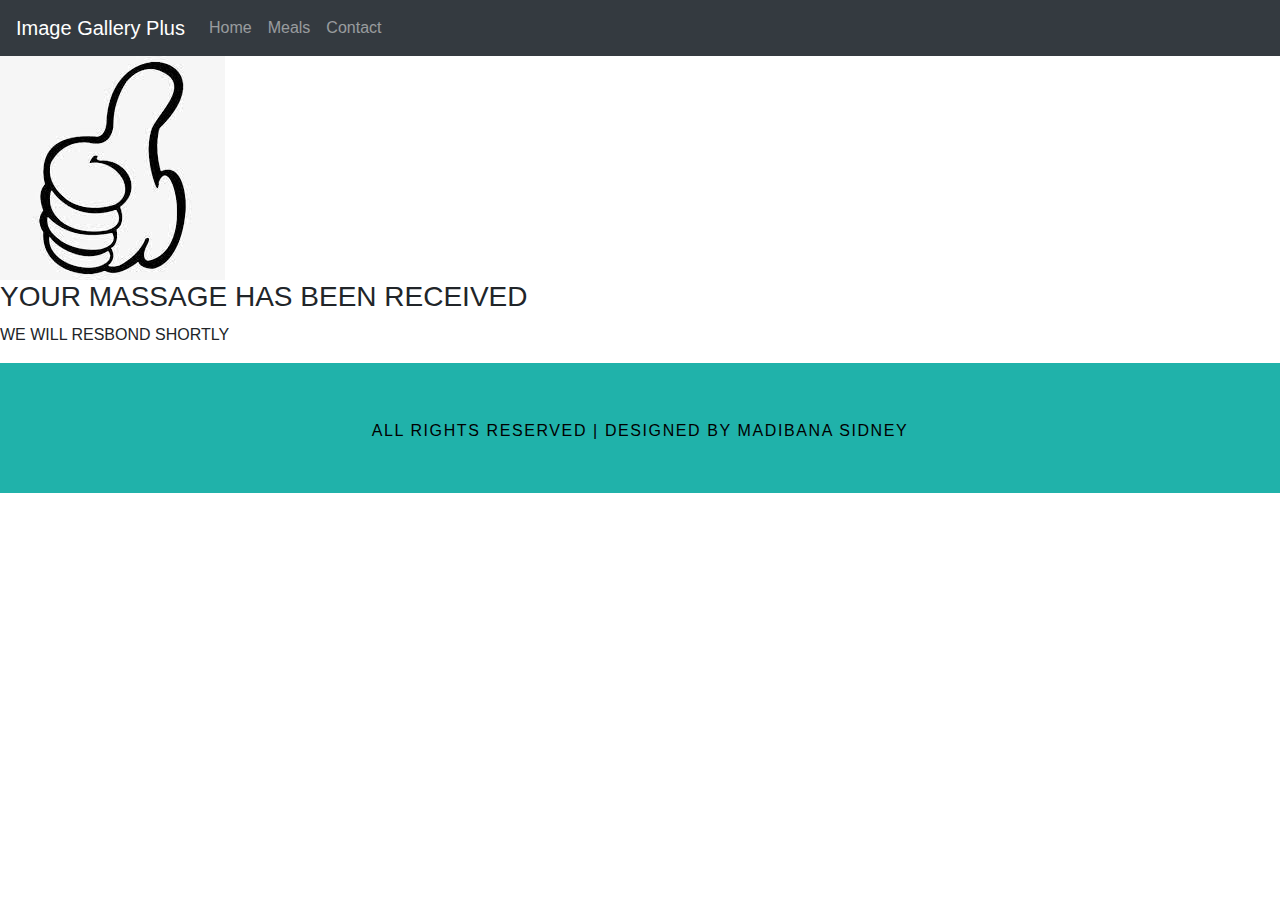
<file: mesagge2.html>
<html lang="en">
    <head>
        <meta charset="utf-8">
        <meta name="viewport" content="width=device-width, initial-scale=1, shrink-to-fit=no">
        <title>Image Gallery Plus</title>
        <link rel="stylesheet" href="css/bootstrap.min.css">
        <link rel="stylesheet" href="css/custom.css">
    </head>
    <body>
        <header>
            <nav class="navbar navbar-expand-lg navbar-dark bg-dark">
                <a href="#" class="navbar-brand">Image Gallery Plus</a>
                <button class="navbar-toggler" type="button" data-toggle="collapse" data-target="#navbar">
                    <span class="navbar-toggler-icon"></span>
                </button>
                
                <div class="collapse navbar-collapse" id="navbar">
                    <div class="navbar-nav">
                        <a href="index.html" class="nav-item nav-link">Home</a>
                        <a href="our-meals.html" class="nav-item nav-link">Meals</a>
                        <a href="contact.html" class="nav-item nav-link">Contact</a>
                        
                        
                    </div>
                </div>
                
            </nav>
        </header>
        
        <main>
            <div id="main">
                  <div id="content">
                       <div id="info-box-full">
                            <img src="img/thum.jpg"/>
                            <h3>YOUR MASSAGE HAS BEEN RECEIVED</h3>
                           <p>WE WILL RESBOND SHORTLY</p>
     </div>
          </div>
            </div>
            
             <div id="tabs-bottom">
                   <a href="liver.html"></a>
                 
                   
            </div>
                
                                       
        </main>
        
        <div id="copyright">
        <p>All rights reserved | Designed by madibana sidney</p>
        </div>
        
    
    </body>
</html>
</file>
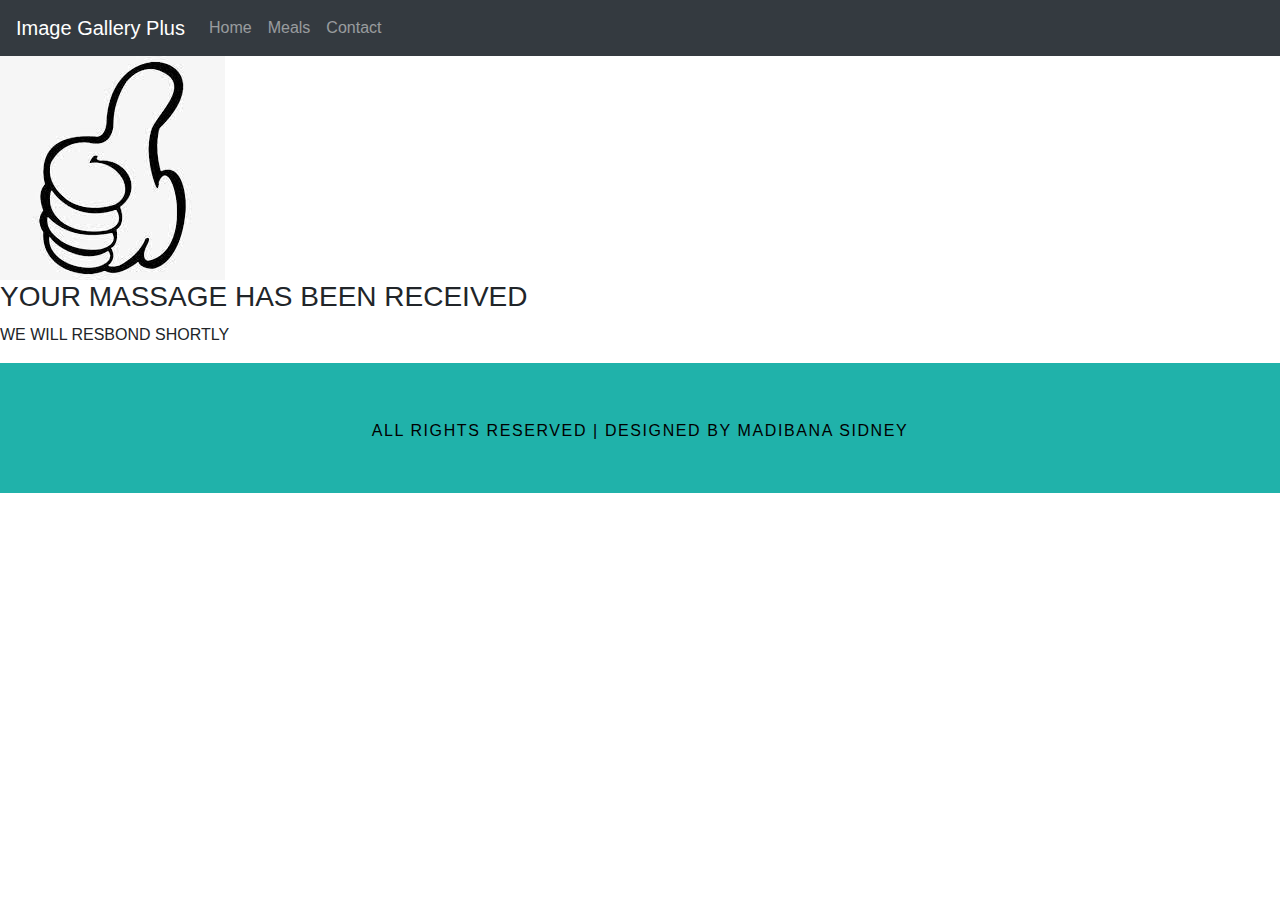
<file: message.html>
<html lang="en">
    <head>
        <meta charset="utf-8">
        <meta name="viewport" content="width=device-width, initial-scale=1, shrink-to-fit=no">
        <title>Image Gallery Plus</title>
        <link rel="stylesheet" href="css/bootstrap.min.css">
        <link rel="stylesheet" href="css/custom.css">
    </head>
    <body>
        <header>
            <nav class="navbar navbar-expand-lg navbar-dark bg-dark">
                <a href="#" class="navbar-brand">Image Gallery Plus</a>
                <button class="navbar-toggler" type="button" data-toggle="collapse" data-target="#navbar">
                    <span class="navbar-toggler-icon"></span>
                </button>
                
                <div class="collapse navbar-collapse" id="navbar">
                    <div class="navbar-nav">
                        <a href="index.html" class="nav-item nav-link">Home</a>
                        <a href="our-meals.html" class="nav-item nav-link">Meals</a>
                        <a href="contact.html" class="nav-item nav-link">Contact</a>
                        
                        
                    </div>
                </div>
                
            </nav>
        </header>
        
        <main>
            <div id="main">
                  <div id="content">
                       <div id="info-box-full">
                            <img src="img/thum.jpg"/>
                            <h3>YOUR MASSAGE HAS BEEN RECEIVED</h3>
                           <p>WE WILL RESBOND SHORTLY</p>
     </div>
          </div>
            </div>
            
             <div id="tabs-bottom">
                   <a href="our-meals.html")></a>
                 
                   
            </div>
                
                                       
        </main>
        
        <div id="copyright">
        <p>All rights reserved | Designed by madibana sidney</p>
        </div>
        
    
    </body>
</html>
</file>
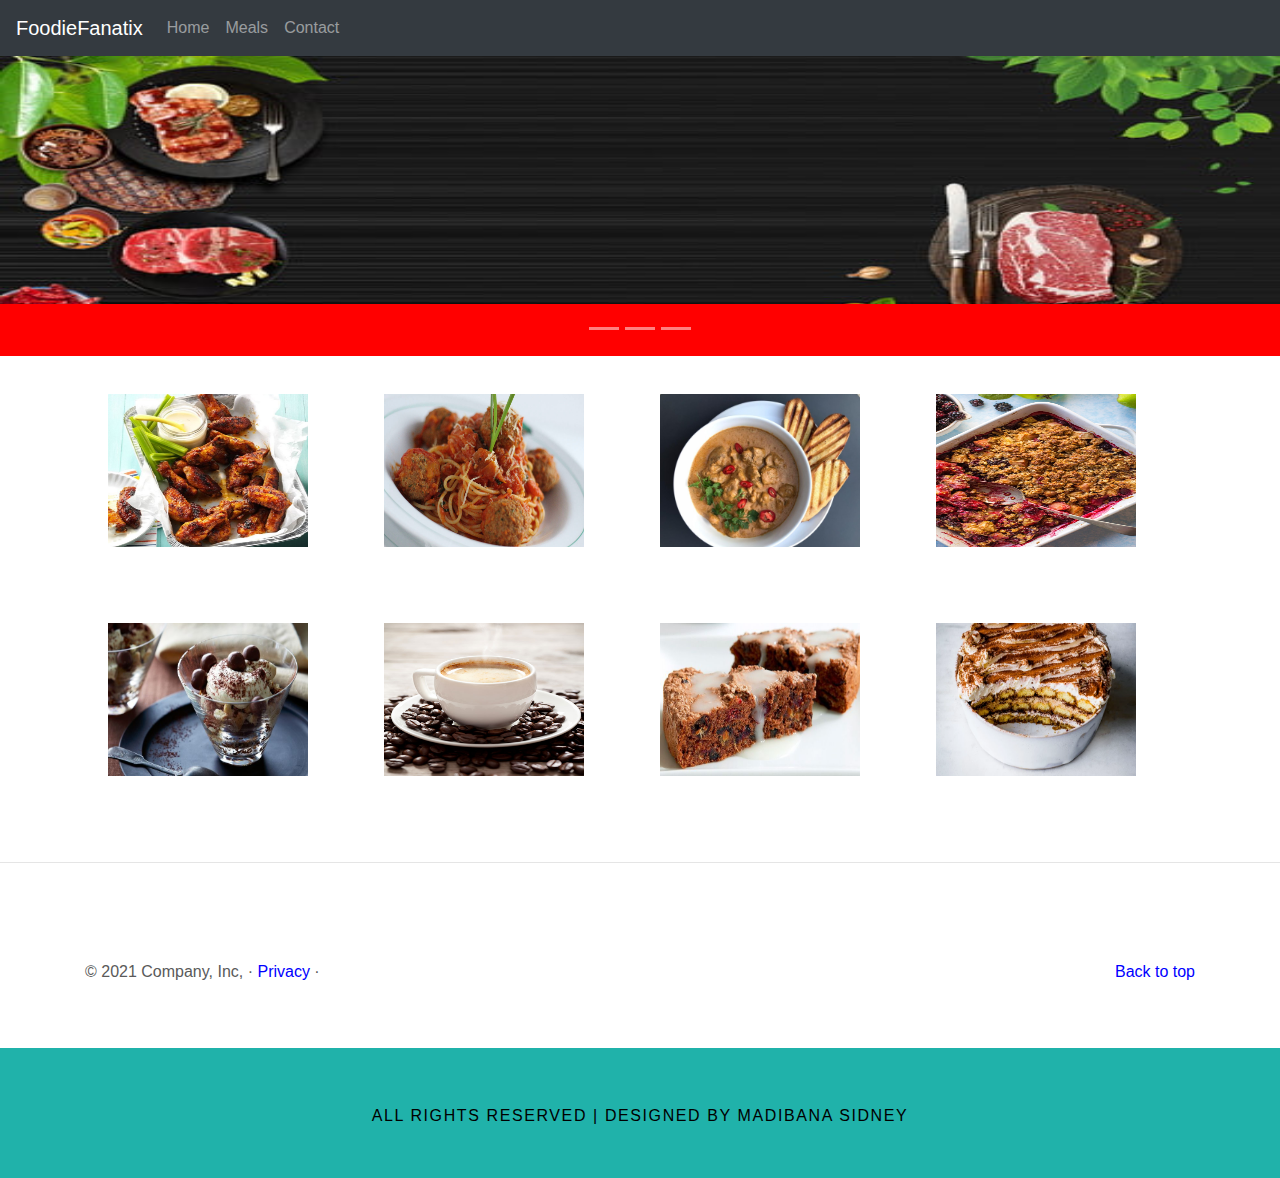
<file: our-meals.html>
<html lang="en">
    <head>
        <meta charset="utf-8">
        <meta name="viewport" content="width=device-width, initial-scale=1, shrink-to-fit=no">
        <title>FoodieFanatix</title>
        <link rel="stylesheet" href="css/bootstrap.min.css">
        <link rel="stylesheet" href="css/custom.css">
    </head>
    <body>
        <header>
            <nav class="navbar navbar-expand-lg navbar-dark bg-dark">
                <a href="#" class="navbar-brand">FoodieFanatix</a>
                <button class="navbar-toggler" type="button" data-toggle="collapse" data-target="#navbar">
                    <span class="navbar-toggler-icon"></span>
                </button>
                
                <div class="collapse navbar-collapse" id="navbar">
                    <div class="navbar-nav">
                        <a href="index.html" class="nav-item nav-link">Home</a>
                        <a href="our-meals.html" class="nav-item nav-link">Meals</a>
                        <a href="contact.html" class="nav-item nav-link">Contact</a>
                        
                        
                    </div>
                </div>
                
            </nav>
        </header>
        
        <main>
            <div id="carouselImg" class="carousel slide carouselImg" data-ride="carousel">
                <ol class="carousel-indicators">
                    <li data-target="#carouselImg" data-slide-to="0"></li>
                    <li data-target="#carouselImg" data-slide-to="1"></li>
                    <li data-target="#carouselImg" data-slide-to="2"></li>
                </ol>
                
                <div class="carousel-inner">
                    <div class="carousel-item active">
                        <img src="img/b2.jpg" class="d-block w-100" height="500"/>
                        <div class="carousel-caption">
                            
                        </div>
                    </div>
                    <div class="carousel-item">
                        <img src="img/b1.jpg" class="d-block w-100" height="500"/>
                        <div class="carousel-caption">
                          
                        </div>
                    </div>
                    <div class="carousel-item">
                        <img src="img/b4.jpg" class="d-block w-100" height="500"/>
                        <div class="carousel-caption">
                            
                        </div>
                    </div>
                </div>
            </div>
            
            <div class="container team">
                <div class="row"> 
      
                    
                    <div id="Gallery">
                    
                        <a href="wings.html"><img src="img/wings.jpg" width="400"/></a>
                        
                     </div>
                    
                    <div id="Gallery">
                    
                        <a href="meat-balls.html"><img src="img/meat3.jpg" width="400"/></a>
                        
                     </div>
                    
                                  
                    <div id="Gallery">
                    
                        <a href="liver.html"><img src="img/liver1.jpg" width="400"/></a>
                        
                     </div>
                    
                    <div id="Gallery">
                    
                        <a href="apple.html"><img src="img/appl.jpg" width="400"/></a>
                        
                     </div>
                    
                    <div id="Gallery">
                    
                        <a href="maltesers.html"><img src="img/maltesers.jpg" width="400"/></a>
                        
                     </div>
                    
                    <div id="Gallery">
                    
                        <a href="coffe.html"><img src="img/coffe.jpg" width="400"/></a>
                        
                     </div>
                    
                    <div id="Gallery">
                    
                        <a href="almond.html"><img src="img/almo.jpg" width="400"/></a>
                        
                     </div>
                    
                    <div id="Gallery">
                    
                        <a href="caramel.html"><img src="img/caram.webp" width="400"/></a>
                        
                     </div>
                     
                    </div>    
                </div>   

            <hr class="section-divider"/>
            
            <footer class="container footer-section">
                <p class="float-right"><a href="#">Back to top</a></p>
                <p>&copy; 2021 Company, Inc, &middot; <a href="#">Privacy</a> &middot; <a href="#"></a></p>     
            </footer>   
        </main>
        
        <script src="js/jquery-3.4.1.min.js"></script>
        <script src="js/bootstrap.bundle.min.js"></script>
        
        <div id="copyright">
        <p>All rights reserved | Designed by madibana sidney</p>
        </div>
    </body>
</html>
</file>
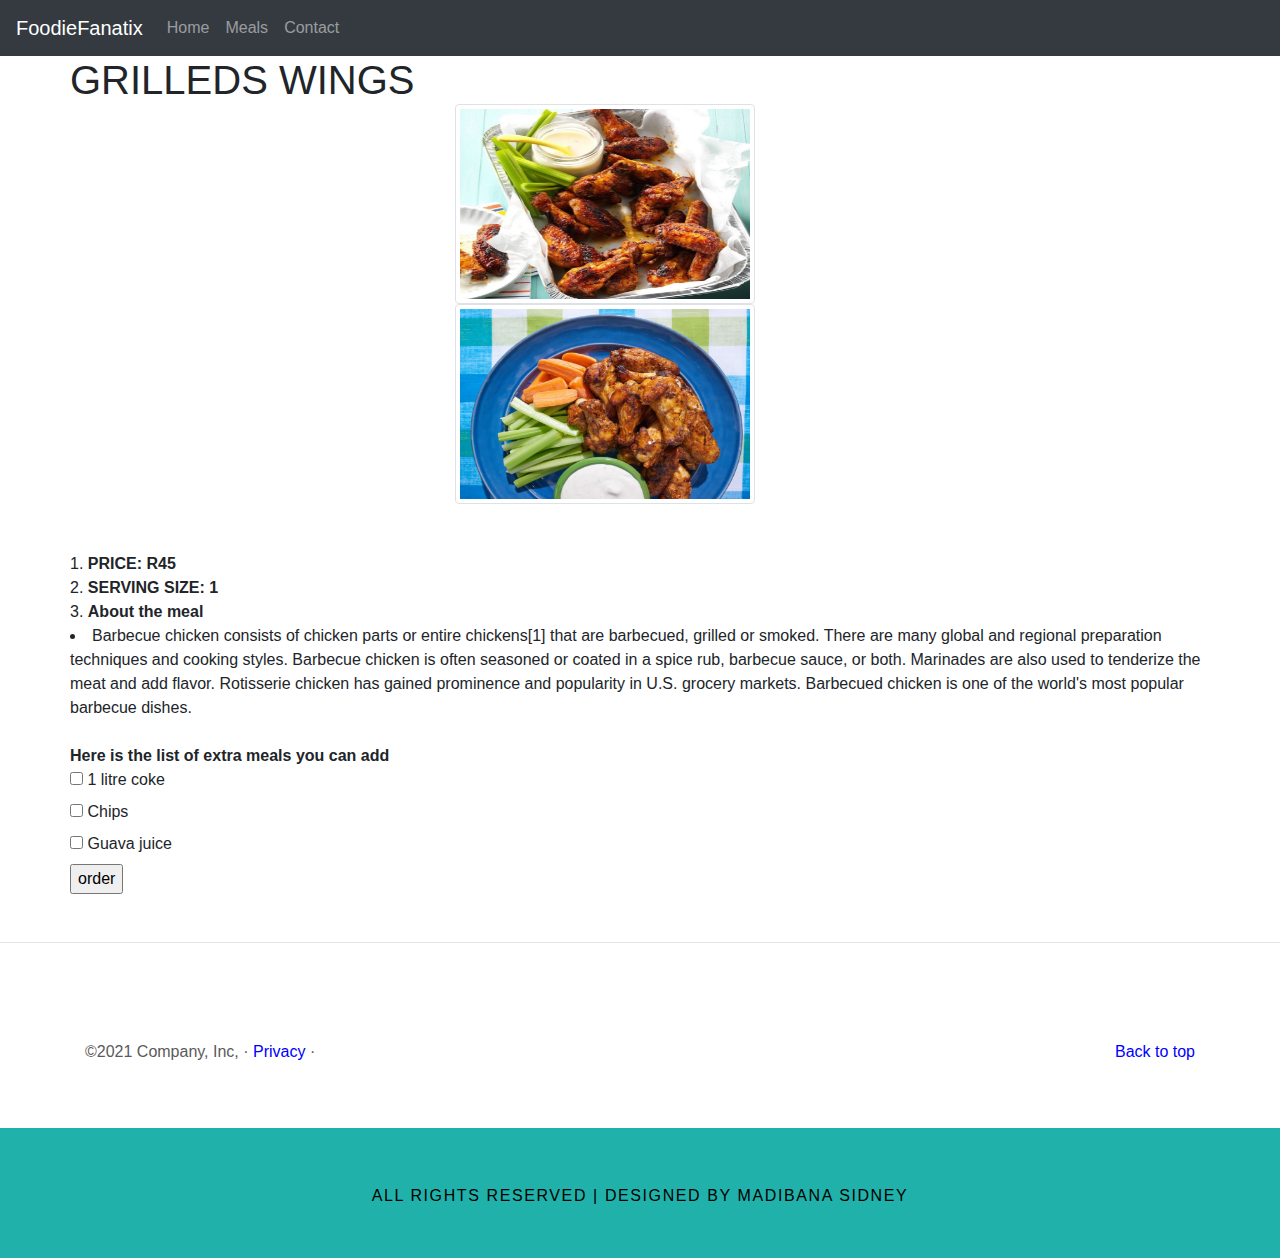
<file: wings.html>
<html lang="en">
    <head>
        <meta charset="utf-8">
        <meta name="viewport" content="width=device-width, initial-scale=1, shrink-to-fit=no">
        <title>FoodieFanatix</title>
        <link rel="stylesheet" href="css/bootstrap.min.css">
        <link rel="stylesheet" href="css/custom.css">
    </head>
    <body>
        <header>
            <nav class="navbar navbar-expand-lg navbar-dark bg-dark">
                <a href="#" class="navbar-brand">FoodieFanatix</a>
                <button class="navbar-toggler" type="button" data-toggle="collapse" data-target="#navbar">
                    <span class="navbar-toggler-icon"></span>
                </button>
                
                <div class="collapse navbar-collapse" id="navbar">
                    <div class="navbar-nav">
                        <a href="index.html" class="nav-item nav-link">Home</a>
                        <a href="our-meals.html" class="nav-item nav-link">Meals</a>
                        <a href="contact.html" class="nav-item nav-link">Contact</a>
                        
                        
                    </div>
                </div>
                
            </nav>
        </header>
        
        <main>
                    
                
           
            
            <div class="container team">
                <div class="row"> 
                    
                    <h1>GRILLEDS WINGS</h1>
                    <div id="Gallery">
                    
                        
                     </div>

                                        
                     <div class="col-lg-4">
                        <img src="img/wings.jpg" class="img-thumbnail square" width="300"/>
                         <img src="img/wings1.jpg" class="img-thumbnail square" width="300"/>
                        
                       
                    </div>
                    
                     <div class="recipe-details">
                
                    
                <br>
                1. <strong>PRICE: R45</strong>
                <br>
              2.  <strong>SERVING SIZE: 1</strong>
                <br>
                3. <strong>About the meal</strong>
                <li>Barbecue chicken consists of chicken parts or entire chickens[1] that are barbecued, grilled or smoked. There are many global and regional preparation techniques and cooking styles. Barbecue chicken is often seasoned or coated in a spice rub, barbecue sauce, or both. Marinades are also used to tenderize the meat and add flavor. Rotisserie chicken has gained prominence and popularity in U.S. grocery markets. Barbecued chicken is one of the world's most popular barbecue dishes. </li>
                <br>
                <strong>Here is the list of extra meals you can add</strong>
                <br>
                        <input id="check-01" type="checkbox">
                        <label for="check-01">1 litre coke</label>
                        <br>
                        <input id="check-02" type="checkbox">
                        <label for="check-02">Chips</label>
                        <br>
                        <input id="check-03" type="checkbox">
                        <label for="check-03">Guava juice</label>
                <br>

                <a class="button" href="message.html"><input type="submit" value="order"/>

                </a>
                    </div>

                    </div> 
                </div>    
                
          
            
           
            <hr class="section-divider"/>
            
            <footer class="container footer-section">
                <p class="float-right"><a href="#">Back to top</a></p>
                <p>&copy;2021 Company, Inc, &middot; <a href="#">Privacy</a> &middot; <a href="#"></a></p>     
            </footer>   
        </main>
        
        <script src="js/jquery-3.4.1.min.js"></script>
        <script src="js/bootstrap.bundle.min.js"></script>
        
        <div id="copyright">
        <p>All rights reserved | Designed by madibana sidney</p>
        </div>
    </body>
</html>
</file>
<file: css/custom.css>
.carousel-caption{
    background-color: red;
    width: 100%;
    left: 0;
    bottom: 0;
    padding-bottom: 2rem;
    padding-left: 2rem;
}

.w-100 {
    width: 100%!important;
    height: 300px;
}

.img-thumbnail {
    padding: .25rem;
    background-color: #fff;
    border: 1px solid #dee2e6;
    border-radius: .25rem;
    max-width:100%;
    height: 200px;
}

.team .col-lg-4 {
    padding-top: 3rem;
    margin-bottom: 1.5rem;
    text-align: center;
}

.section-divider{
    margin: 3rem 0;
}


.footer-section{
    padding-top: 3rem;
    padding-bottom: 3rem;
    color: #5a5a5a;
}

@media (min-width: 1200px) {
    .feature-heading {
        margin-top: 10rem;
    }
}

@media (max-width: 540px) {
    .carouselImg {
        display: none;
    }
    
    .team {
        margin-top: 2rem;
    }
}

p{
    line-height: 25px;
}

a{
    text-decoration: none;
    color: blue;
}


#menu{
    background-color: whitesmoke;
    height: 100px;
}

#menu ul{
    margin: 0;
    padding: 0;
    list-style-type: none;
    text-align: center;
}

#menu li{
    display: inline-block;
}

#menu a{
    letter-spacing: 1px;
    text-decoration: none;
    text-align: center;
    text-transform: uppercase;
    font-size: 16px;
    line-height: 100px;
    color: #ffffff;
    
    padding: 0 40px;
    border: none;
    display: block;
}

#menu a{
    background-color: lightblue;
}


#header{
    padding: 60px 0px 40px 0;
    background-color: white;
    text-align: center;
}

#header h1{
    letter-spacing: 0.1em;
    font-size: 44px;
    color: #ffffff;
}

#header p{
    letter-spacing: 0.1em;
    color: #ffffff;
}


#banner{
    height: 300px;
}

#banner img{
    width: 60%;
    height: 300px;
    padding-left: 200px;
}


#page{
    min-height: 400px;
    padding: 20px;
}

#page h2{
    margin-bottom: 12px;
    text-transform: uppercase;
    font-weight: 400;
    font-size: 18px;
    color: orangered;
}

#content{
    float: left;
    width: 70%;
}

#box1{
    float: left;
    width: 30%;
    padding-right: 30px;
}


#box3{
    float: right;
    width: 30%;
    padding-left: 30px;
}


#Gallery img{
	width:200px;
	margin:38px;
    height: 153px;
}


#products img{
    width: 370px;
    margin: 12pxp;
    padding-left: 20px;

}

#copyright{
    width: 100%;
    height: 130px;
    text-align: center;
    background-color: lightseagreen;
    padding-top: 55px;
    clear: both;
}

#copyright p{
    font-size: 12px;
    letter-spacing: 0.1em;
    text-transform: uppercase;
    color: black;
    font-size: 16px;
}
</file>
